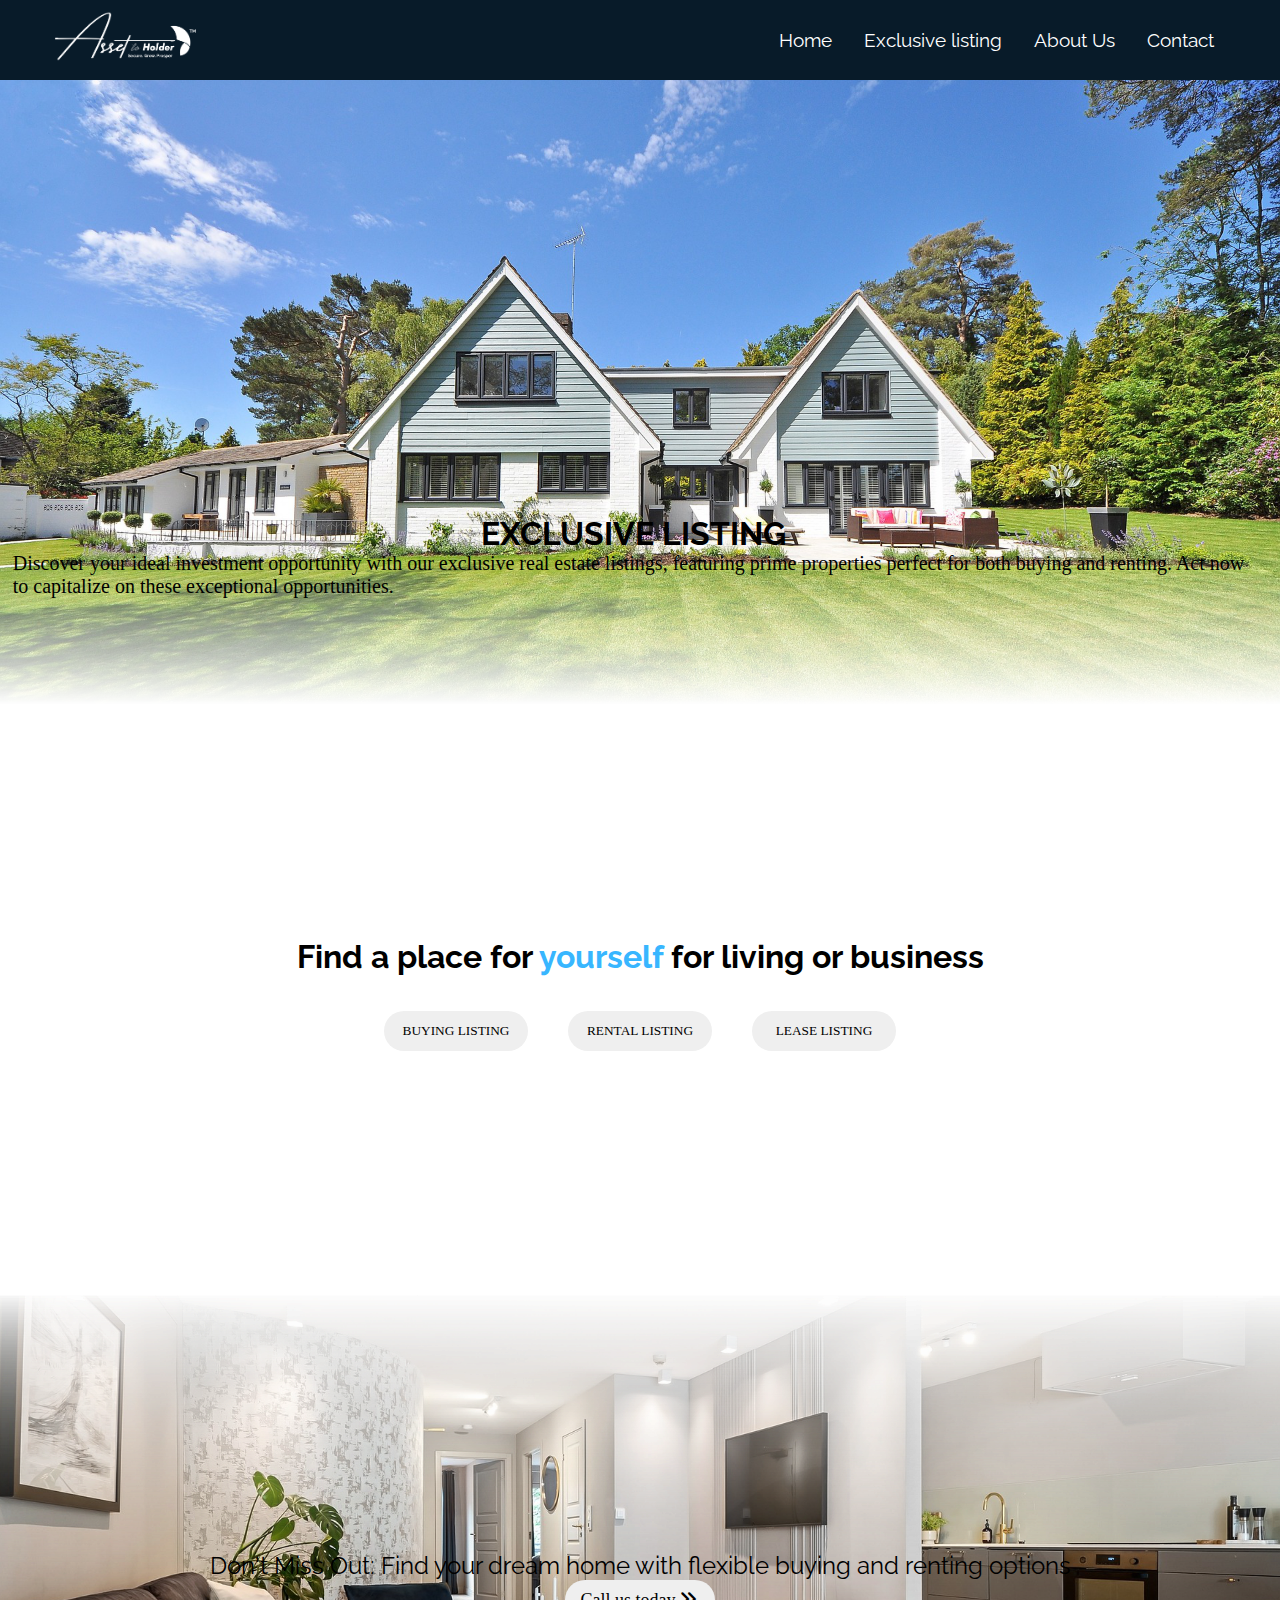
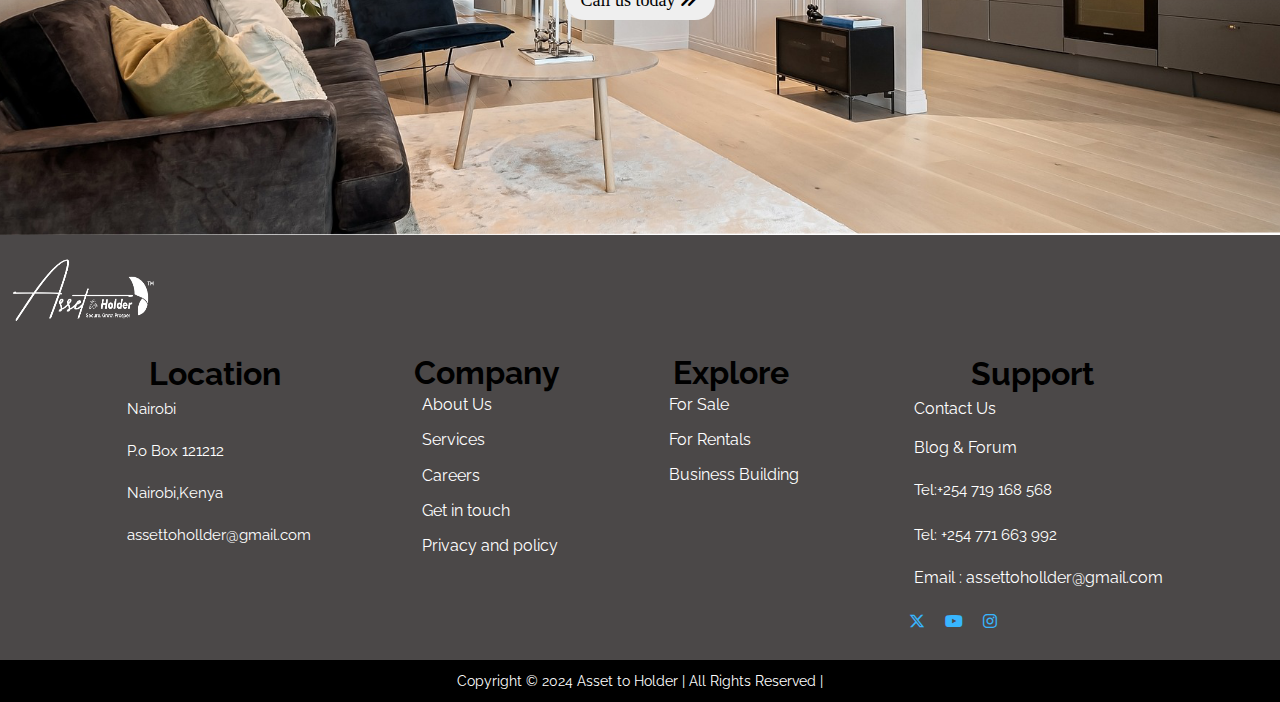
<file: index.html>
<!DOCTYPE html>
<html lang="en">
  <head>
    <meta charset="UTF-8" />
    <meta name="viewport" content="width=device-width, initial-scale=1.0" />
    <title>Asset to Holder</title>
    <link rel="stylesheet" href="styles/style.css">
<script src="https://code.jquery.com/jquery-3.6.0.min.js"></script>    <link href="https://fonts.googleapis.com/css2?family=Raleway:ital,wght@0,100..900;1,100..900&display=swap"rel="stylesheet"/>
    <link rel="stylesheet" href="https://cdnjs.cloudflare.com/ajax/libs/font-awesome/6.5.2/css/all.min.css" />  
  </head>
  <body>
    <section class="header-sec">
      <div class="header__container">
        <a href="index.html" id="header__logo"> <img class="img" src="images/Asset to Holder White.png" alt=""></a>
        <div class="header__toggle" id="mobile-menu">
          <span class="bar"></span>
          <span class="bar"></span>
          <span class="bar"></span>
        </div>
        <ul class="header__menu">
          <li class="header__item">
            <a href="index.html" class="header__links">Home</a>
          </li>
          <li class="header__item">
            <a href="#aside" class="header__links">Exclusive listing</a>
          </li>
          <li class="header__item">
            <a href="about.html" class="header__links">About Us</a>
          </li>
          <li class="header__item">
            <a href="contact.html" class="header__links">Contact</a>
          </li>
        </ul>
      </div>
    </section>
    <section class="intropic">
      <div class="nav-container">
        <div class="nav-area">
          <div class="nav-section">
            <div class="nav-subsection">
              <div class="nav-message">
                <h1>EXCLUSIVE LISTING</h1>
                <p>Discover your ideal investment opportunity with our exclusive real estate 
                  listings, featuring prime properties perfect for both buying and renting. 
                  Act now to capitalize on these exceptional opportunities.
                </p>
              </div>
            </div>
          </div>
        </div>
      </div>
    </section>
    <section class="aside" id="aside">
      <div class="article-container">
        <div class="article-section">
          <div class="artile-subsection">
            <div class="article-header">
              <div class="article-wrapper">
                <h1>Find a place for <span>yourself </span> for living or business</h1>
                <div class="wrapper-article">
                  <ul class="unorder">
                    <li><a href="sales.html"><button class="article-btn" >BUYING LISTING</button></a></li>
                    <li><a href="rental.html"><button class="article-btn" >RENTAL LISTING</button></a></li>
                    <li><a href="lease.html"><button class="article-btn" >LEASE LISTING</button></a></li>
                  </ul>
                </div>
              </div>
            </div>
          </div>
        </div>
      </div>
    </section>
    <section class="note">
      <div class="note-container">
        <div class="note-area">
          <div class="note">
            <div class="note-message">
              <p>Don't Miss Out: Find your dream home with flexible buying and renting options</p>
              <a href="contact.html"><button class="note-btn">Call us today <i class="fa-solid fa-angles-right"></i></button></a>
            </div>
          </div>
        </div>
      </div>
    </section>
    <section class="footer" id="#support">
      <div class="footer-container">
        <div class="footer-link">
          <div class="footer-logo">
            <a href="index.html" class="footer-image">
              <img src="images/Asset to Holder White.png" alt=""></a>
          </div>
          <div class="footer-link-wrapper">
            <div class="footer-link-items">
              <h1>Location</h1>
              <p>Nairobi</p>
              <p>P.o Box 121212</p>
              <p>Nairobi,Kenya</p>
              <p>assettohollder@gmail.com</p>
            </div>
            <div class="footer-link-items">
              <h1>Company</h1>
              
              <a href="about.html">About Us</a>
              <a href="about.html">Services</a>
              <a href="about.html">Careers</a>
              <a href="about.html">Get in touch</a>
              <a href="about.html">Privacy and policy</a>
            </div>
            <div class="footer-link-items">
              <h1>Explore</h1>
              <a href="sales.html">For Sale</a>
              <a href="rental.html">For Rentals</a>
              <a href="lease.html">Business Building</a>
            </div>
            <div class="footer-link-items" id="#support">
              <h1>Support</h1>
              <a href="contact.html">Contact Us</a>
              <a href="contact.html">Blog & Forum</a>
              <p>Tel:+254 719 168 568</p>
              <p>Tel: +254 771 663 992</p>
              <a href="contact.html">Email : assettohollder@gmail.com</a>
              <div class="footer-social">
                <div class="footer-icon--link"><a href="https://x.com/Assettoholder?t=utHbnbj32ZkLJdXOEfwzoQ&s=08"><i
                      class="fa-brands fa-x-twitter"></i></a></div>
                <div class="footer-icon--link"><a href=" https://www.youtube.com/channel/UC4Mt_vrP_OY6DAHt71VKzCA"><i
                      class="fa-brands fa-youtube"></i></a></div>
                <div class="footer-icon--link"><a href="https://www.instagram.com/assettoholder/"><i
                      class="fa-brands fa-instagram"></i></a></div>
              </div>
            </div>
          </div>
        </div>
      </div>
    </section>
    <div class="copyright">
      <div class="right">
        <p>Copyright © 2024 Asset to Holder | All Rights Reserved |</p>
      </div>
    </div>
  </body>
    <script>
      const menu = document.querySelector("#mobile-menu");
        const menu__links = document.querySelector(".header__menu");

        menu.addEventListener("click", function () {
          menu.classList.toggle("is-active");
          menu__links.classList.toggle("active");
        });

    </script>

</html>
</file>
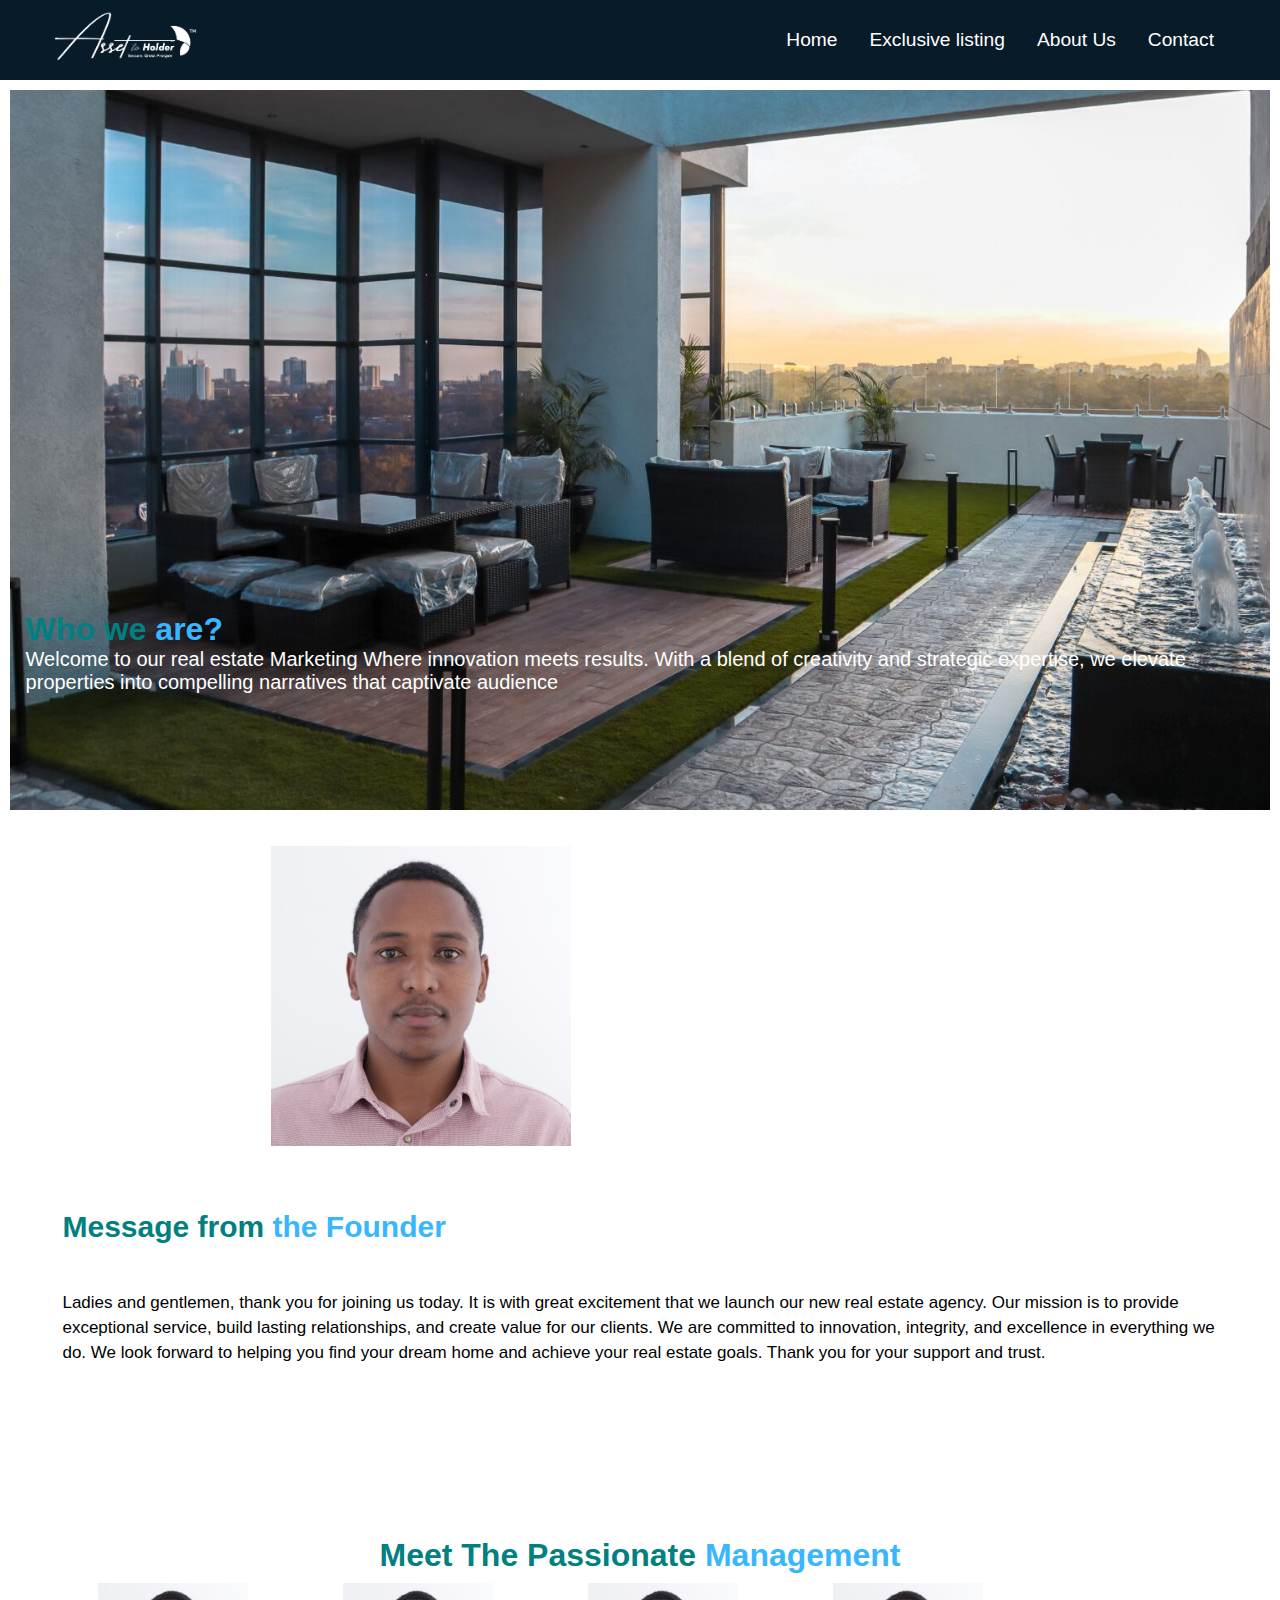
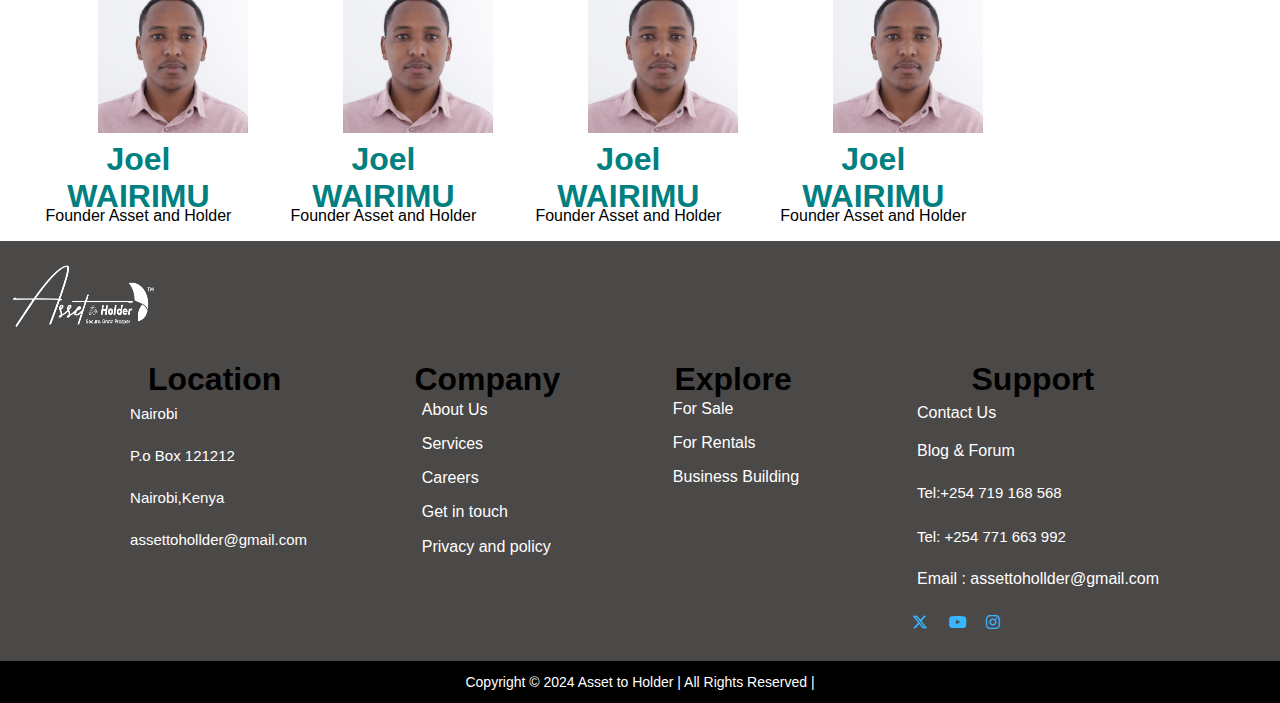
<file: about.html>
<!DOCTYPE html>
<html lang="en">
<head>
    <meta charset="UTF-8">
    <meta name="viewport" content="width=device-width, initial-scale=1.0">
    <title>Asset and Holder/About us</title>
    <link rel="stylesheet" href="styles/aboutstyle.css">
    <link rel="stylesheet" href="styles/style.css">
    <link rel="stylesheet" href="https://cdnjs.cloudflare.com/ajax/libs/font-awesome/6.5.2/css/all.min.css" />  

</head>
<body>
  <section class="header-sec">
    <div class="header__container">
      <a href="index.html" id="header__logo"> <img class="img" src="images/Asset to Holder White.png" alt=""></a>
      <div class="header__toggle" id="mobile-menu">
        <span class="bar"></span>
        <span class="bar"></span>
        <span class="bar"></span>
      </div>
      <ul class="header__menu">
        <li class="header__item">
          <a href="index.html" class="header__links">Home</a>
        </li>
        <li class="header__item">
          <a href="index.html" class="header__links">Exclusive listing</a>
        </li>
        <li class="header__item">
          <a href="about.html" class="header__links">About Us</a>
        </li>
        <li class="header__item">
          <a href="contact.html" class="header__links">Contact</a>
        </li>
      </ul>
    </div>
  </section>
  <section class="hero-section">
    <div class="about-container">
      <div class="about-area">
        <div class="about-message">
          <h1>Who we <span>are?</span></h1>
          <div class="about--section">
            <p>
              Welcome to our real estate Marketing Where innovation meets results.
              With a blend of creativity and strategic expertise, we elevate
              properties into compelling narratives that captivate audience
            </p>
          </div>
        </div>
      </div>
    </div>
  </section>
  <section class="executive">
    <div class="executive-container">
      <div class="executive--sec">
        <div class="founder-right-sec"><img src="images/pass1.jpg" alt=""></div>
          <div class="founder-left-sec">
            <div class="founder-message">
              <h1>Message from <span>the Founder</span></h1>
                <p>
                  Ladies and gentlemen, thank you for joining us today. It is with great excitement that 
                  we launch our new real estate agency. Our mission is to provide exceptional service, 
                  build lasting relationships, and create value for our clients. We are committed to 
                  innovation, integrity, and excellence in everything we do. We look forward to helping 
                  you find your dream home and achieve your real estate goals. Thank you for your support
                  and trust.
                </p>
            </div>
          </div>
        </div>
      </div>  
      <div class="exe-corner">
        <div class="exe-area">
          <div class="exe-header">
            <h1>Meet The Passionate <span>Management</span></h1>
            <div class="co-founder">
              <div class="exe-posts">
                <img src="images/pass1.jpg" alt="Founder">
                <h1>Joel WAIRIMU </h1>
                <p>Founder Asset and Holder</p>
              </div>
              <div class="exe-posts">
                <img src="images/pass1.jpg" alt="Founder">
                <h1>Joel WAIRIMU </h1>
                <p>Founder Asset and Holder</p>
              </div>
              <div class="exe-posts">
                <img src="images/pass1.jpg" alt="Founder">
                <h1>Joel WAIRIMU </h1>
                <p>Founder Asset and Holder</p>
              </div>
              <div class="exe-posts">
                <img src="images/pass1.jpg" alt="Founder">
                <h1>Joel WAIRIMU </h1>
                <p>Founder Asset and Holder</p>
              </div>
            </div>
          </div>
        </div>
      </div>
    </section>
    <section class="footer" id="#support">
      <div class="footer-container">
        <div class="footer-link">
          <div class="footer-logo">
            <a href="index.html" class="footer-image">
              <img src="images/Asset to Holder White.png" alt=""></a>
          </div>
          <div class="footer-link-wrapper">
            <div class="footer-link-items">
              <h1>Location</h1>
              <p>Nairobi</p>
              <p>P.o Box 121212</p>
              <p>Nairobi,Kenya</p>
              <p>assettohollder@gmail.com</p>
            </div>
            <div class="footer-link-items">
              <h1>Company</h1>
    
              <a href="about.html">About Us</a>
              <a href="about.html">Services</a>
              <a href="about.html">Careers</a>
              <a href="about.html">Get in touch</a>
              <a href="about.html">Privacy and policy</a>
            </div>
            <div class="footer-link-items">
              <h1>Explore</h1>
              <a href="sales.html">For Sale</a>
              <a href="rental.html">For Rentals</a>
              <a href="lease.html">Business Building</a>
            </div>
            <div class="footer-link-items" id="#support">
              <h1>Support</h1>
              <a href="contact.html">Contact Us</a>
              <a href="contact.html">Blog & Forum</a>
              <p>Tel:+254 719 168 568</p>
              <p>Tel: +254 771 663 992</p>
              <a href="contact.html">Email : assettohollder@gmail.com</a>
              <div class="footer-social">
                <div class="footer-icon--link"><a href="https://x.com/Assettoholder?t=utHbnbj32ZkLJdXOEfwzoQ&s=08"><i
                      class="fa-brands fa-x-twitter"></i></a></div>
                <div class="footer-icon--link"><a href=" https://www.youtube.com/channel/UC4Mt_vrP_OY6DAHt71VKzCA"><i
                      class="fa-brands fa-youtube"></i></a></div>
                <div class="footer-icon--link"><a href="https://www.instagram.com/assettoholder/"><i
                      class="fa-brands fa-instagram"></i></a></div>
              </div>
            </div>
          </div>
        </div>
      </div>
    </section>
    <div class="copyright">
      <div class="right">
        <p>Copyright © 2024 Asset to Holder | All Rights Reserved |</p>
      </div>
    </div>
</body>
<script>
  const menu = document.querySelector("#mobile-menu");
  const menu__links = document.querySelector(".header__menu");

  menu.addEventListener("click", function () {
    menu.classList.toggle("is-active");
    menu__links.classList.toggle("active");
  });

</script>
</html>
</file>
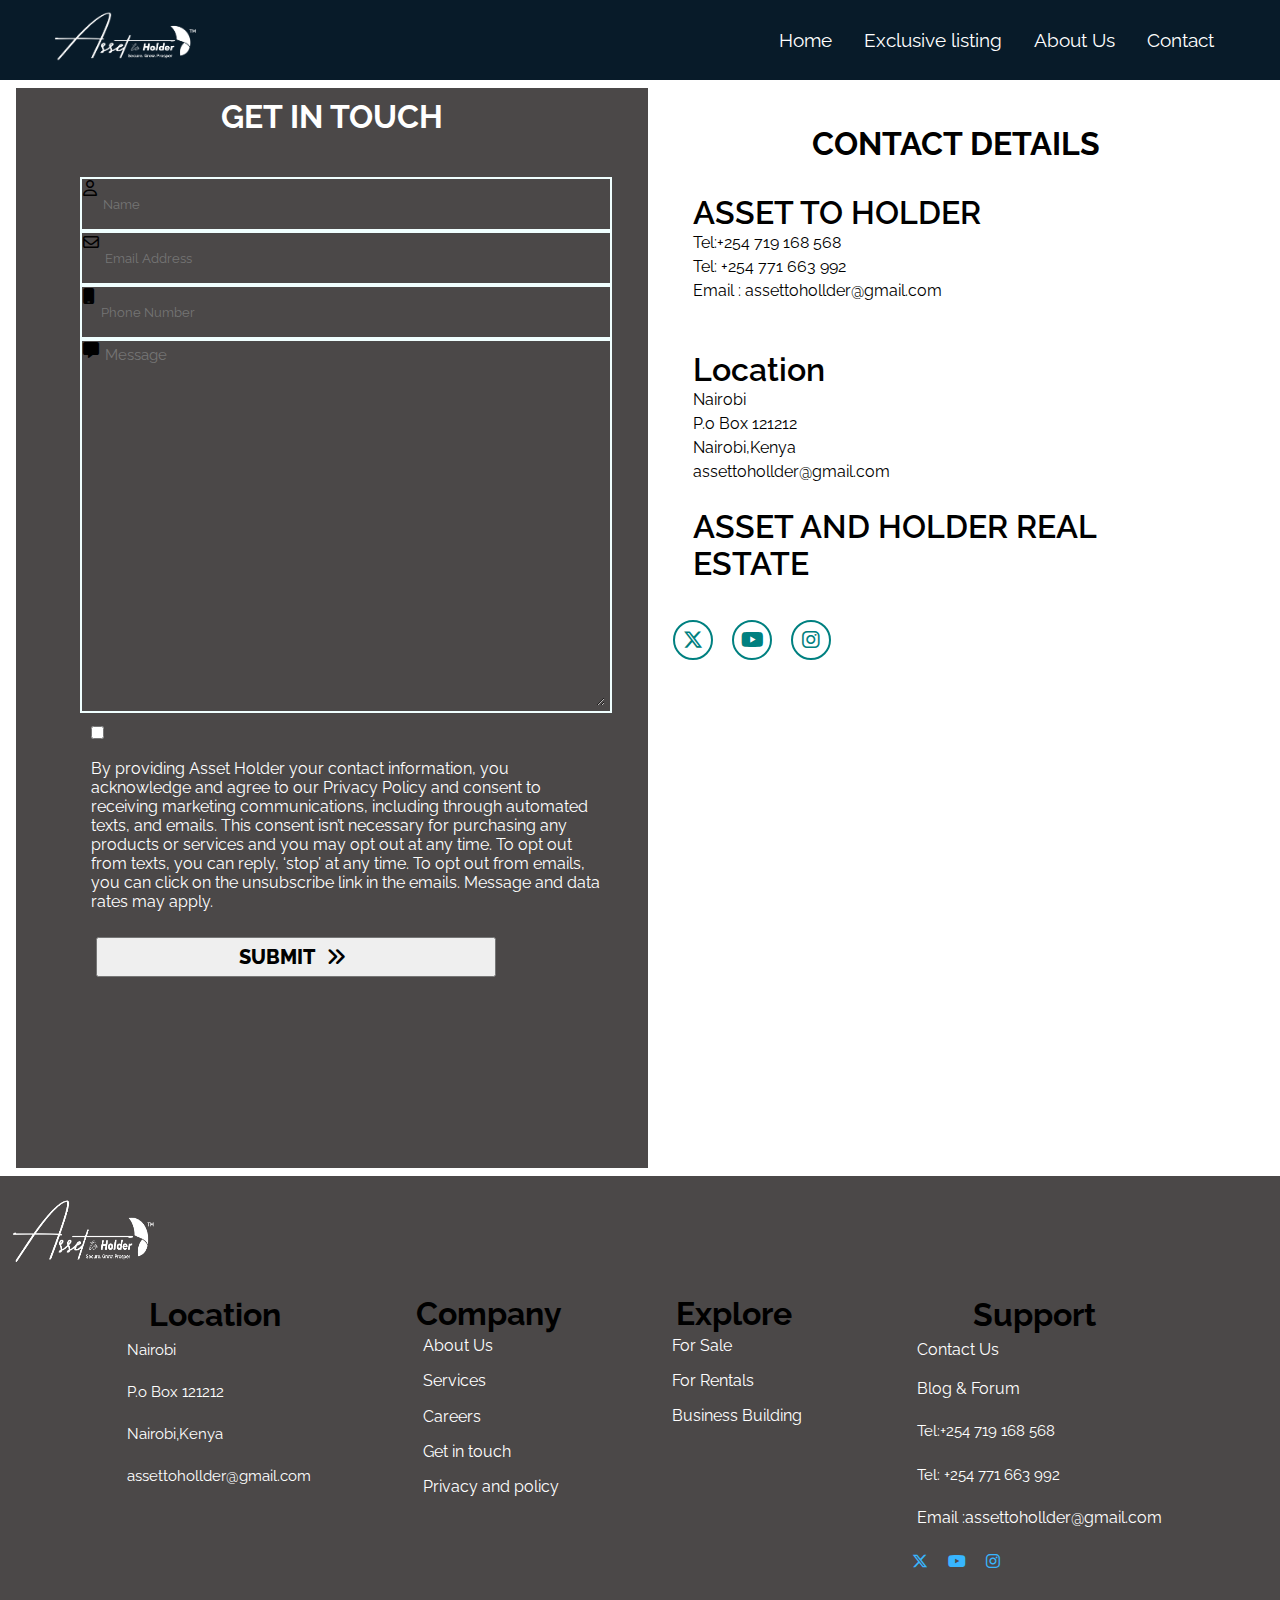
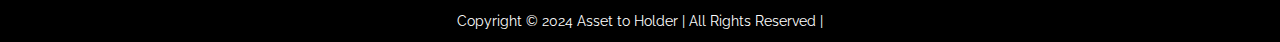
<file: contact.html>
<!DOCTYPE html>
<html lang="en">

<head>
    <meta charset="UTF-8">
    <meta name="viewport" content="width=device-width, initial-scale=1.0">
    <title>Asset and Holder/contact</title>
    <link rel="stylesheet" href="styles/contact.css">
    <link rel="stylesheet" href="styles/style.css">
    <link href="https://fonts.googleapis.com/css2?family=Raleway:ital,wght@0,100..900;1,100..900&display=swap"
        rel="stylesheet">
    <link rel="stylesheet" href="https://cdnjs.cloudflare.com/ajax/libs/font-awesome/6.5.2/css/all.min.css" />
</head>

<body>
    <section class="header-sec">
        <div class="header__container">
            <a href="index.html" id="header__logo"> <img class="img" src="images/Asset to Holder White.png" alt=""></a>
            <div class="header__toggle" id="mobile-menu">
                <span class="bar"></span>
                <span class="bar"></span>
                <span class="bar"></span>
            </div>
            <ul class="header__menu">
                <li class="header__item">
                    <a href="index.html" class="header__links">Home</a>
                </li>
                <li class="header__item">
                    <a href="index.html" class="header__links">Exclusive listing</a>
                </li>
                <li class="header__item">
                    <a href="about.html" class="header__links">About Us</a>
                </li>
                <li class="header__item">
                    <a href="contact.html" class="header__links">Contact</a>
                </li>
            </ul>
        </div>
    </section>
    <section>
        <div class="contact-container">
            <div class="contact-area">
                <div class="contact-section">
                    <div class="contact-right-sec">
                        <div class="wrapper-con-sec">
                            <h1>GET IN TOUCH</h1>
                            <div class="header-form">
                                <form target="_blank" action="https://formsubmit.co/ishakindones27@gmail.com"
                                    method="POST" class="form-details">
                                    <div class="input-box"><i class="fa-regular fa-user"></i><input required="true"
                                            placeholder="Name"></div>
                                    <div class="input-box"><i class="fa-regular fa-envelope"></i><input required="true"
                                            placeholder="Email Address" name="email"></div>
                                    <div class="input-box"><i class="fa-solid fa-mobile"></i><input required="true"
                                            placeholder="Phone Number"></div>
                                    <div class="input-box"><i class="fa-solid fa-message"></i><textarea name="Message"
                                            required="true" id="" placeholder="Message"></textarea></div>
                                    <div class="discloser">
                                        <input type="checkbox" required="true">
                                        <p>
                                            By providing Asset Holder your contact information, you acknowledge and
                                            agree to our Privacy Policy and consent to
                                            receiving marketing communications, including through automated texts, and
                                            emails. This consent isn’t necessary for purchasing any products or services
                                            and
                                            you may opt out at any time. To opt out from texts, you can reply, ‘stop’ at
                                            any time. To opt out from emails, you can click on the
                                            unsubscribe link in the emails. Message and data rates may apply.
                                        </p>
                                    </div>
                                    <button class="submit-btn">SUBMIT <i class="fa-solid fa-angles-right"></i></button>
                                </form>
                            </div>
                        </div>
                    </div>
                </div>
            </div>
            <div class="contact-left-sec">
                <div class="left-sec-header">
                    <h1>CONTACT DETAILS</h1>
                </div>
                <div class="left-sec-contact">
                    <h1>ASSET TO HOLDER</h1>
                    <p>Tel:+254 719 168 568</p>
                    <p>Tel: +254 771 663 992</p>
                    <p>Email : assettohollder@gmail.com</p>
                </div>
                <div class="location-holder">
                    <h1>Location</h1>
                    <p>Nairobi</p>
                    <p>P.o Box 121212</p>
                    <p>Nairobi,Kenya</p>
                    <p>assettohollder@gmail.com</p>
                </div>
                <div class="logo-holder">
                    <h1>ASSET AND HOLDER REAL ESTATE</h1>
                </div>
                <div class="contact-social">
                    <div class="contact-icon--link"><a href=""><i class=""></i></a></div>
                    <div class="contact-icon--link"><a href=""><i class=""></i></a></div>
                    <div class="contact-icon--link"><a href=""><i class=""></i></a></div>
                </div>
                <div class="social">
                    <a href="#social"><i class='fa-brands fa-x-twitter'></i></a>
                    <a href="#social"><i class='fa-brands fa-youtube'></i></a>
                    <a href="#social"><i class='fa-brands fa-instagram'></i></a>
                </div>
            </div>
        </div>
    </section>
    <section class="footer" id="#support">
        <div class="footer-container">
            <div class="footer-link">
                <div class="footer-logo">
                    <a href="index.html" class="footer-image">
                        <img src="images/Asset to Holder White.png" alt=""></a>
                </div>
                <div class="footer-link-wrapper">
                    <div class="footer-link-items">
                        <h1>Location</h1>
                        <p>Nairobi</p>
                        <p>P.o Box 121212</p>
                        <p>Nairobi,Kenya</p>
                        <p>assettohollder@gmail.com</p>
                    </div>
                    <div class="footer-link-items">
                        <h1>Company</h1>

                        <a href="about.html">About Us</a>
                        <a href="about.html">Services</a>
                        <a href="about.html">Careers</a>
                        <a href="about.html">Get in touch</a>
                        <a href="about.html">Privacy and policy</a>
                    </div>
                    <div class="footer-link-items">
                        <h1>Explore</h1>
                        <a href="sales.html">For Sale</a>
                        <a href="rental.html">For Rentals</a>
                        <a href="lease.html">Business Building</a>
                    </div>
                    <div class="footer-link-items" id="#support">
                        <h1>Support</h1>
                        <a href="contact.html">Contact Us</a>
                        <a href="contact.html">Blog & Forum</a>
                        <p>Tel:+254 719 168 568</p>
                        <p>Tel: +254 771 663 992</p>
                        <a href="contact.html">Email :assettohollder@gmail.com</a>
                        <div class="footer-social">
                            <div class="footer-icon--link"><a
                                    href="https://x.com/Assettoholder?t=utHbnbj32ZkLJdXOEfwzoQ&s=08"><i
                                        class="fa-brands fa-x-twitter"></i></a></div>
                            <div class="footer-icon--link"><a
                                    href=" https://www.youtube.com/channel/UC4Mt_vrP_OY6DAHt71VKzCA"><i
                                        class="fa-brands fa-youtube"></i></a></div>
                            <div class="footer-icon--link"><a href="https://www.instagram.com/assettoholder/"><i
                                        class="fa-brands fa-instagram"></i></a></div>
                        </div>
                    </div>
                </div>
            </div>
        </div>
    </section>
    <div class="copyright">
        <div class="right">
            <p>Copyright © 2024 Asset to Holder | All Rights Reserved |</p>
        </div>
    </div>
</body>
<script>
    const menu = document.querySelector("#mobile-menu");
    const menu__links = document.querySelector(".header__menu");

    menu.addEventListener("click", function () {
        menu.classList.toggle("is-active");
        menu__links.classList.toggle("active");
    });

</script>

</html>
</file>
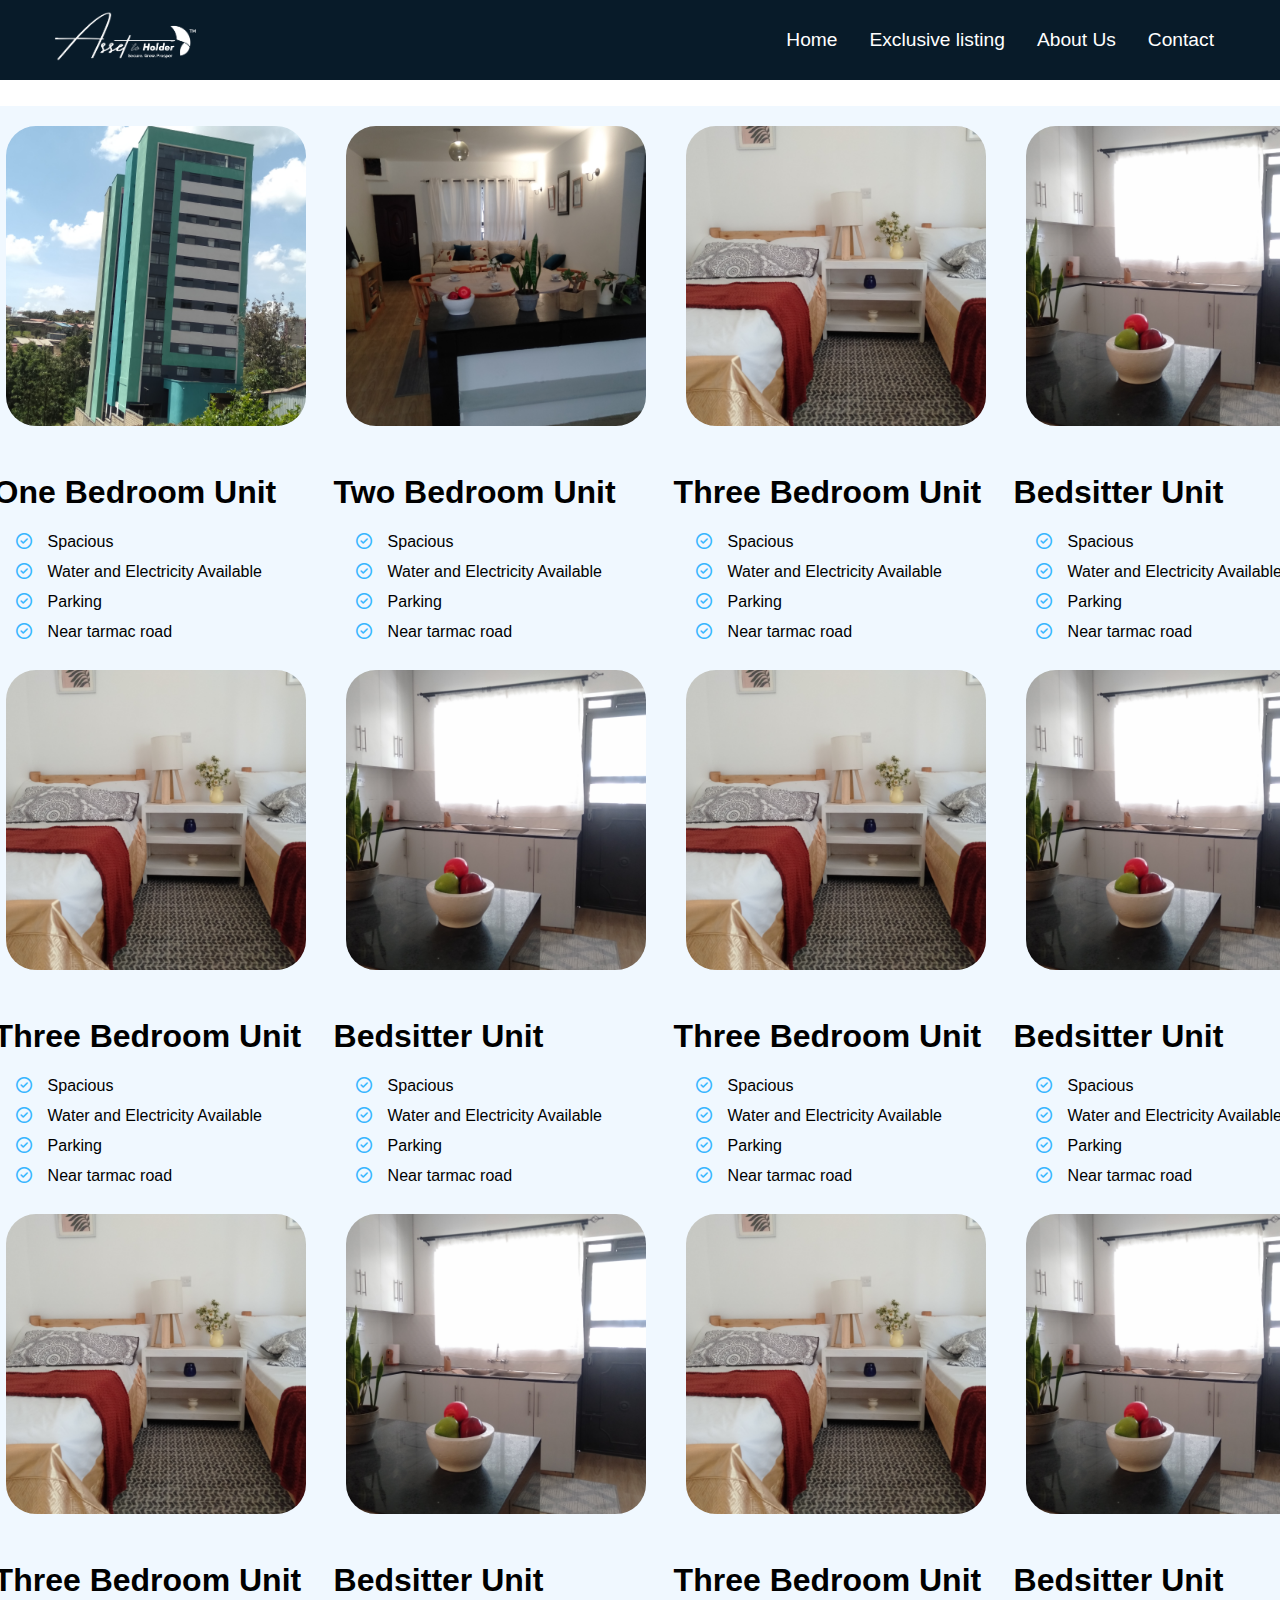
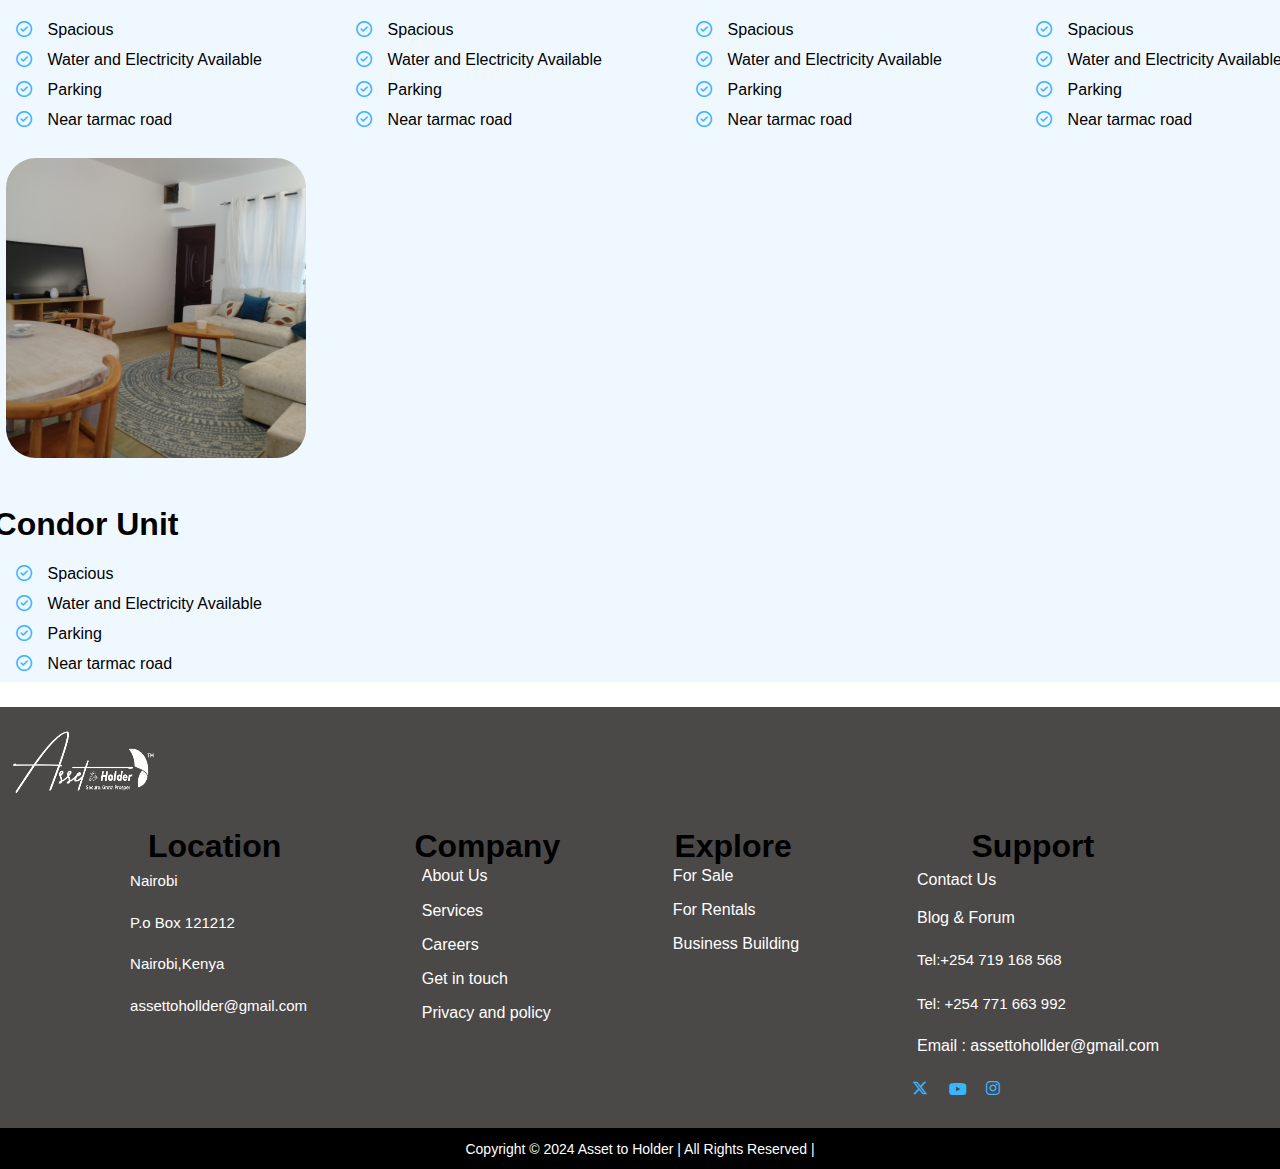
<file: lease.html>
<!DOCTYPE html>
<html lang="en">
<head>
    <meta charset="UTF-8">
    <meta name="viewport" content="width=device-width, initial-scale=1.0">
    <title>Asset and Holder Lease listing </title>
    <link rel="stylesheet" href="styles/style.css">
    <link rel="stylesheet" href="styles/marketing.css">
    <link rel="stylesheet" href="https://cdnjs.cloudflare.com/ajax/libs/font-awesome/6.5.2/css/all.min.css" />
</head>
<body>
    <section class="header-sec">
      <div class="header__container">
        <a href="index.html" id="header__logo"> <img class="img" src="images/Asset to Holder White.png" alt=""></a>
        <div class="header__toggle" id="mobile-menu">
          <span class="bar"></span>
          <span class="bar"></span>
          <span class="bar"></span>
        </div>
        <ul class="header__menu">
          <li class="header__item">
            <a href="index.html" class="header__links">Home</a>
          </li>
          <li class="header__item">
            <a href="index.html" class="header__links">Exclusive listing</a>
          </li>
          <li class="header__item">
            <a href="about.html" class="header__links">About Us</a>
          </li>
          <li class="header__item">
            <a href="contact.html" class="header__links">Contact</a>
          </li>
        </ul>
      </div>
    </section>
    <section class="listing-section">
      <div class="listing-container">
        <div class="listing-area">
          <div class="listing-section">
            <div class="listing-phase">
              <div class="listing-top-sec">
                <img src="images/residents1.jpg" alt="">
                <div class="description">
                  <h1>One Bedroom Unit</h1>
                  <p><i class="fa-regular fa-circle-check" style="color: #38b6ff;"></i>Spacious</p>
                  <p><i class="fa-regular fa-circle-check" style="color: #38b6ff;"></i>Water and Electricity
                    Available</p>
                  <p><i class="fa-regular fa-circle-check" style="color: #38b6ff;"></i>Parking </p>
                  <p><i class="fa-regular fa-circle-check" style="color: #38b6ff;"></i>Near tarmac road </p>
                </div>
              </div>
              <div class="listing-top-sec">
                <img src="images/Living-room1.jpg" alt="">
                <div class="description">
                  <h1>Two Bedroom Unit</h1>
                  <p><i class="fa-regular fa-circle-check" style="color: #38b6ff;"></i>Spacious</p>
                  <p><i class="fa-regular fa-circle-check" style="color: #38b6ff;"></i>Water and Electricity
                    Available</p>
                  <p><i class="fa-regular fa-circle-check" style="color: #38b6ff;"></i>Parking </p>
                  <p><i class="fa-regular fa-circle-check" style="color: #38b6ff;"></i>Near tarmac road </p>
                </div>
              </div>
              <div class="listing-top-sec">
                <img src="images/Bedroom3.jpg" alt="">
                <div class="description">
                  <h1>Three Bedroom Unit</h1>
                  <p><i class="fa-regular fa-circle-check" style="color: #38b6ff;"></i>Spacious</p>
                  <p><i class="fa-regular fa-circle-check" style="color: #38b6ff;"></i>Water and Electricity
                    Available</p>
                  <p><i class="fa-regular fa-circle-check" style="color: #38b6ff;"></i>Parking </p>
                  <p><i class="fa-regular fa-circle-check" style="color: #38b6ff;"></i>Near tarmac road </p>
                </div>
              </div>
              <div class="listing-top-sec">
                <img src="images/Kitchen-view1.jpg" alt="">
                <div class="description">
                  <h1>Bedsitter Unit</h1>
                  <p><i class="fa-regular fa-circle-check" style="color: #38b6ff;"></i>Spacious</p>
                  <p><i class="fa-regular fa-circle-check" style="color: #38b6ff;"></i>Water and Electricity
                    Available</p>
                  <p><i class="fa-regular fa-circle-check" style="color: #38b6ff;"></i>Parking </p>
                  <p><i class="fa-regular fa-circle-check" style="color: #38b6ff;"></i>Near tarmac road </p>
                </div>
              </div>
              <div class="listing-top-sec">
                <img src="images/Bedroom3.jpg" alt="">
                <div class="description">
                  <h1>Three Bedroom Unit</h1>
                  <p><i class="fa-regular fa-circle-check" style="color: #38b6ff;"></i>Spacious</p>
                  <p><i class="fa-regular fa-circle-check" style="color: #38b6ff;"></i>Water and Electricity
                    Available</p>
                  <p><i class="fa-regular fa-circle-check" style="color: #38b6ff;"></i>Parking </p>
                  <p><i class="fa-regular fa-circle-check" style="color: #38b6ff;"></i>Near tarmac road </p>
                </div>
              </div>
              <div class="listing-top-sec">
                <img src="images/Kitchen-view1.jpg" alt="">
                <div class="description">
                  <h1>Bedsitter Unit</h1>
                  <p><i class="fa-regular fa-circle-check" style="color: #38b6ff;"></i>Spacious</p>
                  <p><i class="fa-regular fa-circle-check" style="color: #38b6ff;"></i>Water and Electricity
                    Available</p>
                  <p><i class="fa-regular fa-circle-check" style="color: #38b6ff;"></i>Parking </p>
                  <p><i class="fa-regular fa-circle-check" style="color: #38b6ff;"></i>Near tarmac road </p>
                </div>
              </div>
              <div class="listing-top-sec">
                <img src="images/Bedroom3.jpg" alt="">
                <div class="description">
                  <h1>Three Bedroom Unit</h1>
                  <p><i class="fa-regular fa-circle-check" style="color: #38b6ff;"></i>Spacious</p>
                  <p><i class="fa-regular fa-circle-check" style="color: #38b6ff;"></i>Water and Electricity
                    Available</p>
                  <p><i class="fa-regular fa-circle-check" style="color: #38b6ff;"></i>Parking </p>
                  <p><i class="fa-regular fa-circle-check" style="color: #38b6ff;"></i>Near tarmac road </p>
                </div>
              </div>
              <div class="listing-top-sec">
                <img src="images/Kitchen-view1.jpg" alt="">
                <div class="description">
                  <h1>Bedsitter Unit</h1>
                  <p><i class="fa-regular fa-circle-check" style="color: #38b6ff;"></i>Spacious</p>
                  <p><i class="fa-regular fa-circle-check" style="color: #38b6ff;"></i>Water and Electricity
                    Available</p>
                  <p><i class="fa-regular fa-circle-check" style="color: #38b6ff;"></i>Parking </p>
                  <p><i class="fa-regular fa-circle-check" style="color: #38b6ff;"></i>Near tarmac road </p>
                </div>
              </div>
              <div class="listing-top-sec">
                <img src="images/Bedroom3.jpg" alt="">
                <div class="description">
                  <h1>Three Bedroom Unit</h1>
                  <p><i class="fa-regular fa-circle-check" style="color: #38b6ff;"></i>Spacious</p>
                  <p><i class="fa-regular fa-circle-check" style="color: #38b6ff;"></i>Water and Electricity
                    Available</p>
                  <p><i class="fa-regular fa-circle-check" style="color: #38b6ff;"></i>Parking </p>
                  <p><i class="fa-regular fa-circle-check" style="color: #38b6ff;"></i>Near tarmac road </p>
                </div>
              </div>
              <div class="listing-top-sec">
                <img src="images/Kitchen-view1.jpg" alt="">
                <div class="description">
                  <h1>Bedsitter Unit</h1>
                  <p><i class="fa-regular fa-circle-check" style="color: #38b6ff;"></i>Spacious</p>
                  <p><i class="fa-regular fa-circle-check" style="color: #38b6ff;"></i>Water and Electricity
                    Available</p>
                  <p><i class="fa-regular fa-circle-check" style="color: #38b6ff;"></i>Parking </p>
                  <p><i class="fa-regular fa-circle-check" style="color: #38b6ff;"></i>Near tarmac road </p>
                </div>
              </div>
              <div class="listing-top-sec">
                <img src="images/Bedroom3.jpg" alt="">
                <div class="description">
                  <h1>Three Bedroom Unit</h1>
                  <p><i class="fa-regular fa-circle-check" style="color: #38b6ff;"></i>Spacious</p>
                  <p><i class="fa-regular fa-circle-check" style="color: #38b6ff;"></i>Water and Electricity
                    Available</p>
                  <p><i class="fa-regular fa-circle-check" style="color: #38b6ff;"></i>Parking </p>
                  <p><i class="fa-regular fa-circle-check" style="color: #38b6ff;"></i>Near tarmac road </p>
                </div>
              </div>
              <div class="listing-top-sec">
                <img src="images/Kitchen-view1.jpg" alt="">
                <div class="description">
                  <h1>Bedsitter Unit</h1>
                  <p><i class="fa-regular fa-circle-check" style="color: #38b6ff;"></i>Spacious</p>
                  <p><i class="fa-regular fa-circle-check" style="color: #38b6ff;"></i>Water and Electricity
                    Available</p>
                  <p><i class="fa-regular fa-circle-check" style="color: #38b6ff;"></i>Parking </p>
                  <p><i class="fa-regular fa-circle-check" style="color: #38b6ff;"></i>Near tarmac road </p>
                </div>
              </div>
              <div class="listing-top-sec">
                <img src="images/Living-room5.jpg" alt="">
                <div class="description">
                  <h1>Condor Unit</h1>
                  <p><i class="fa-regular fa-circle-check" style="color: #38b6ff;"></i>Spacious</p>
                  <p><i class="fa-regular fa-circle-check" style="color: #38b6ff;"></i>Water and Electricity
                    Available</p>
                  <p><i class="fa-regular fa-circle-check" style="color: #38b6ff;"></i>Parking </p>
                  <p><i class="fa-regular fa-circle-check" style="color: #38b6ff;"></i>Near tarmac road </p>
                </div>
              </div>
            </div>
          </div>
        </div>
      </div>
    </section>
    <section class="footer" id="#support">
        <div class="footer-container">
            <div class="footer-link">
                <div class="footer-logo">
                    <a href="index.html" class="footer-image">
                        <img src="images/Asset to Holder White.png" alt=""></a>
                </div>
                <div class="footer-link-wrapper">
                    <div class="footer-link-items">
                        <h1>Location</h1>
                        <p>Nairobi</p>
                        <p>P.o Box 121212</p>
                        <p>Nairobi,Kenya</p>
                        <p>assettohollder@gmail.com</p>
                    </div>
                    <div class="footer-link-items">
                        <h1>Company</h1>
    
                        <a href="about.html">About Us</a>
                        <a href="about.html">Services</a>
                        <a href="about.html">Careers</a>
                        <a href="about.html">Get in touch</a>
                        <a href="about.html">Privacy and policy</a>
                    </div>
                    <div class="footer-link-items">
                        <h1>Explore</h1>
                        <a href="sales.html">For Sale</a>
                        <a href="rental.html">For Rentals</a>
                        <a href="lease.html">Business Building</a>
                    </div>
                    <div class="footer-link-items" id="#support">
                        <h1>Support</h1>
                        <a href="contact.html">Contact Us</a>
                        <a href="contact.html">Blog & Forum</a>
                        <p>Tel:+254 719 168 568</p>
                        <p>Tel: +254 771 663 992</p>
                        <a href="contact.html">Email : assettohollder@gmail.com</a>
                        <div class="footer-social">
                            <div class="footer-icon--link"><a href="https://x.com/Assettoholder?t=utHbnbj32ZkLJdXOEfwzoQ&s=08"><i class="fa-brands fa-x-twitter"></i></a></div>
                            <div class="footer-icon--link"><a href=" https://www.youtube.com/channel/UC4Mt_vrP_OY6DAHt71VKzCA"><i class="fa-brands fa-youtube"></i></a></div>
                            <div class="footer-icon--link"><a href="https://www.instagram.com/assettoholder/"><i class="fa-brands fa-instagram"></i></a></div>
                        </div>
                    </div>
                </div>
            </div>
        </div>
    </section>
    <div class="copyright">
        <div class="right">
            <p>Copyright © 2024 Asset to Holder | All Rights Reserved |</p>
        </div>
    </div>
</body>
<script>
  const menu = document.querySelector("#mobile-menu");
  const menu__links = document.querySelector(".header__menu");

  menu.addEventListener("click", function () {
    menu.classList.toggle("is-active");
    menu__links.classList.toggle("active");
  });

</script>
</html>
</file>
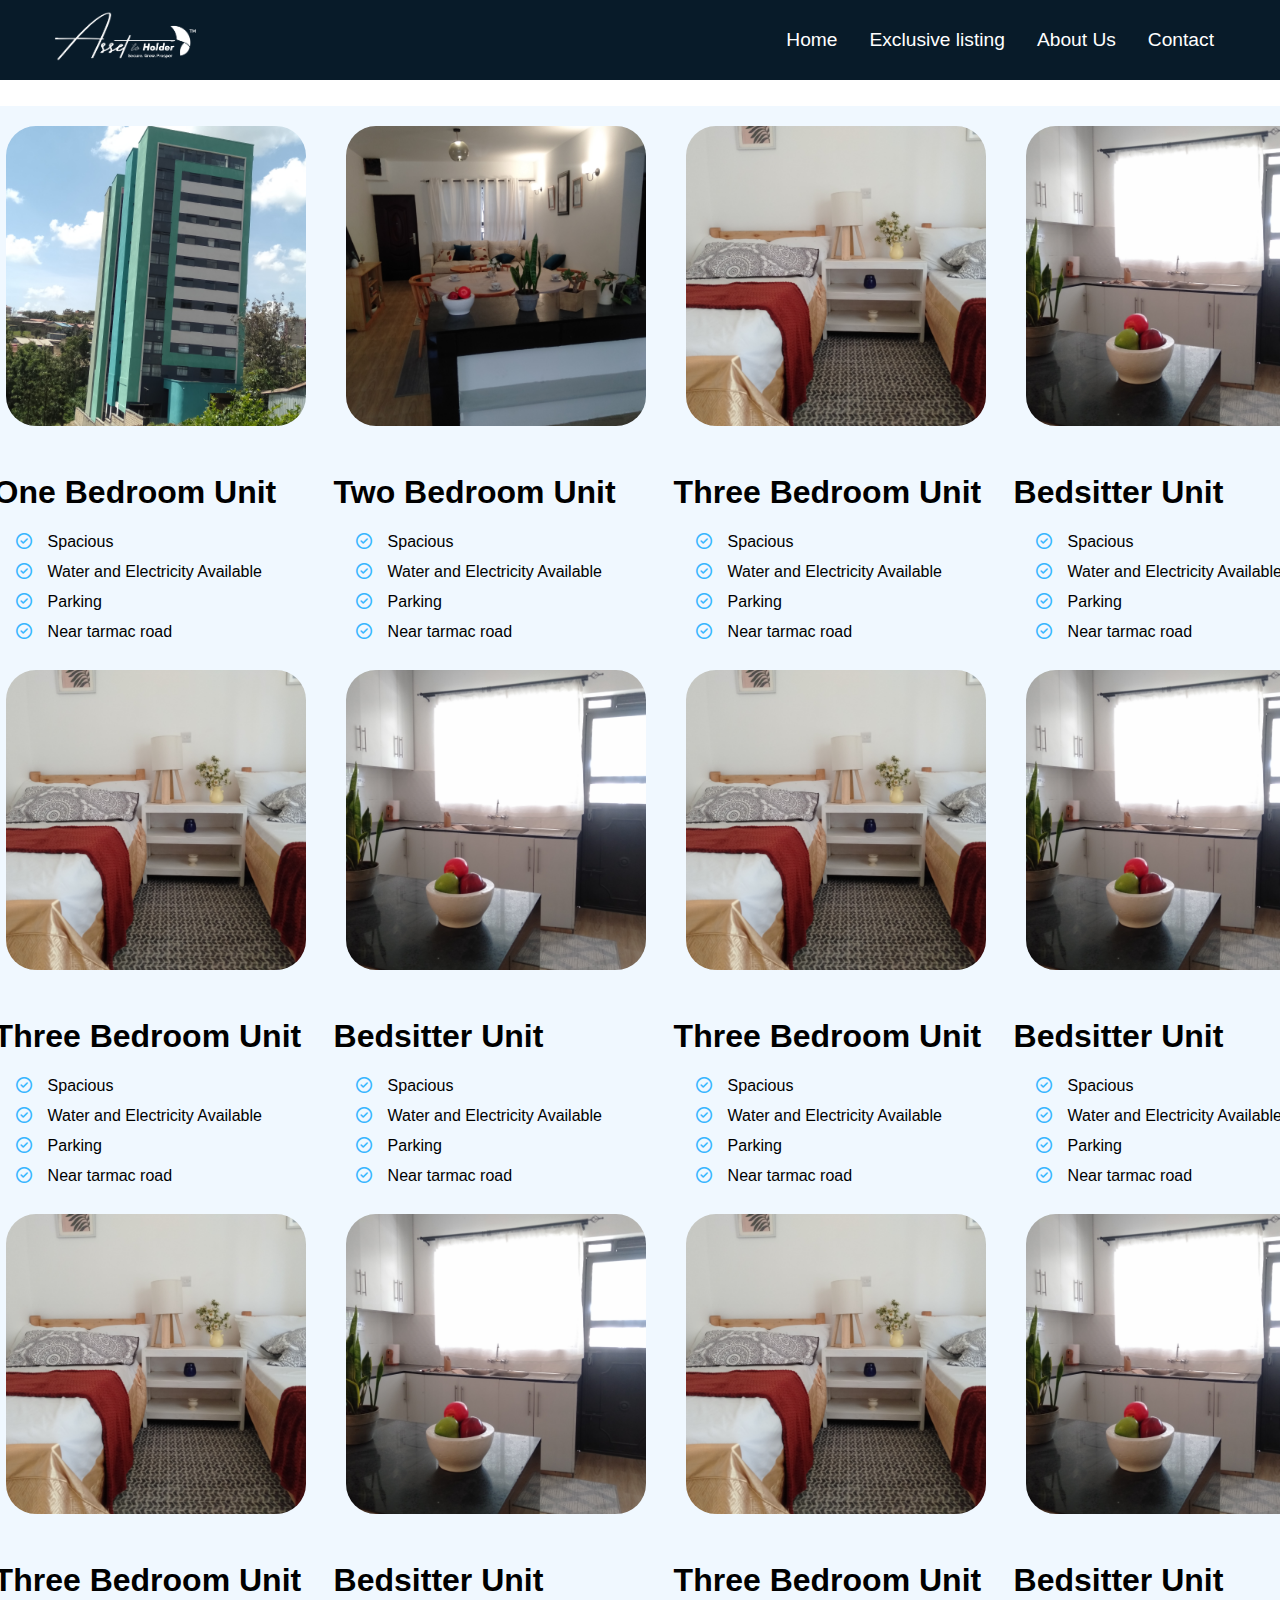
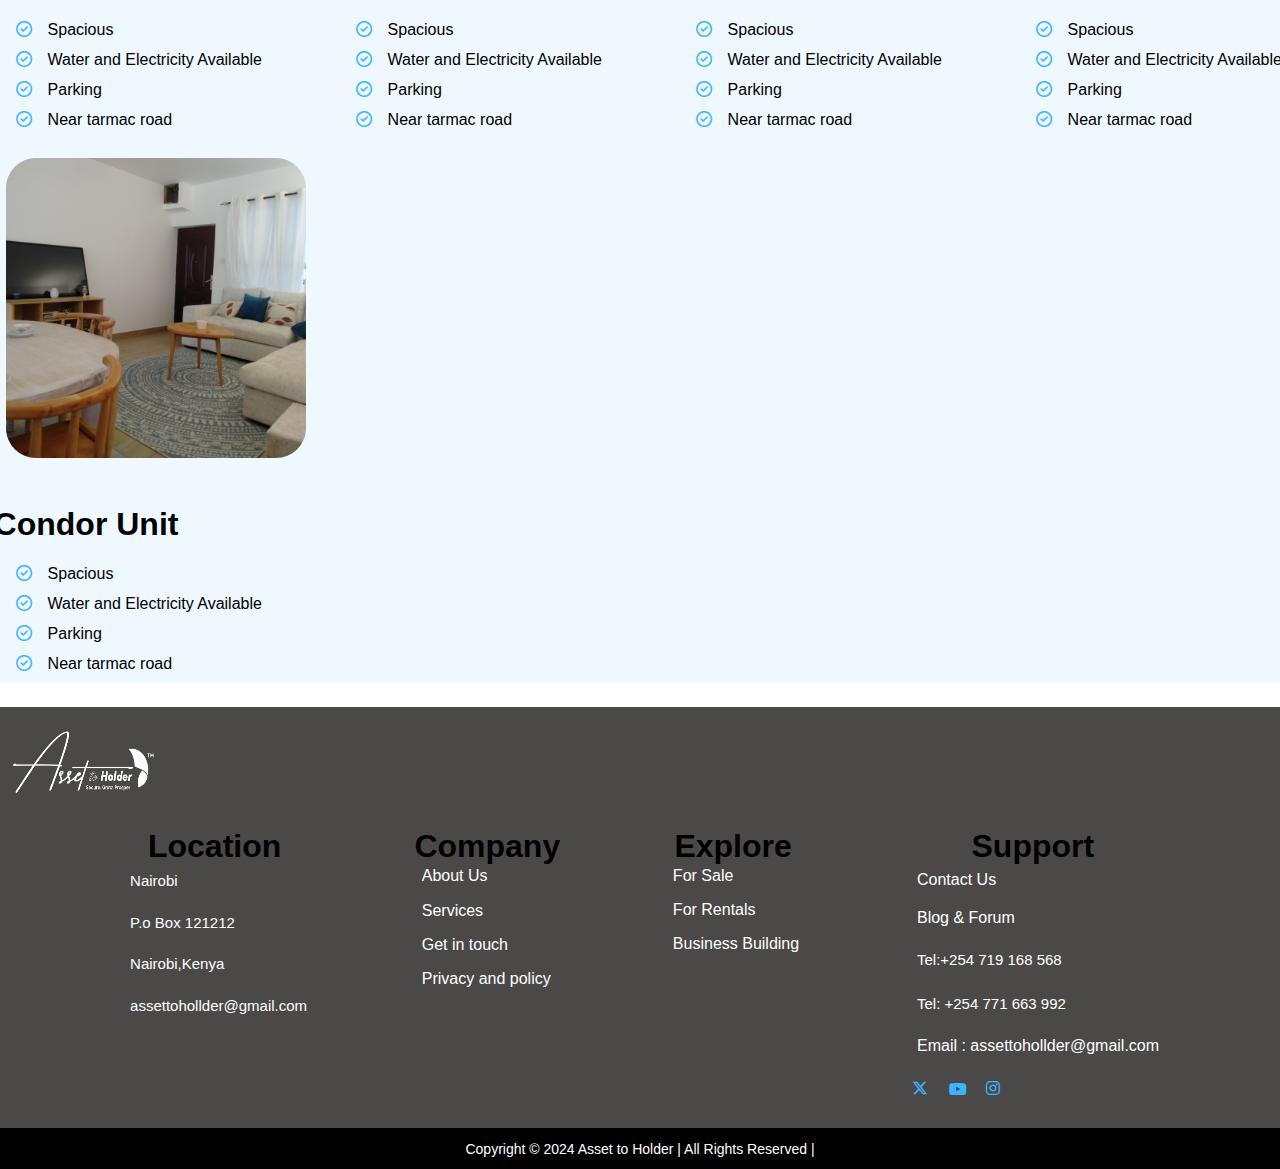
<file: rental.html>
<!DOCTYPE html>
<html lang="en">
<head>
		<meta charset="UTF-8">
		<meta name="viewport" content="width=device-width, initial-scale=1.0">
		<title>Asset and Holder/rental listing</title>
		<link rel="stylesheet" href="styles/style.css">
		<link rel="stylesheet" href="styles/marketing.css">
		<script src="https://code.jquery.com/jquery-3.6.0.min.js"></script>
		<link rel="stylesheet" href="https://cdnjs.cloudflare.com/ajax/libs/font-awesome/6.5.2/css/all.min.css" />
</head>
<body>
		<section class="header-sec">
			<div class="header__container">
				<a href="index.html" id="header__logo"> <img class="img" src="images/Asset to Holder White.png" alt=""></a>
				<div class="header__toggle" id="mobile-menu">
					<span class="bar"></span>
					<span class="bar"></span>
					<span class="bar"></span>
				</div>
				<ul class="header__menu">
					<li class="header__item">
						<a href="index.html" class="header__links">Home</a>
					</li>
					<li class="header__item">
						<a href="index.html" class="header__links">Exclusive listing</a>
					</li>
					<li class="header__item">
						<a href="about.html" class="header__links">About Us</a>
					</li>
					<li class="header__item">
						<a href="contact.html" class="header__links">Contact</a>
					</li>
				</ul>
			</div>
		</section>
		<section class="listing-section">
			<div class="listing-container">
				<div class="listing-area">
					<div class="listing-section">
						<div class="listing-phase">
							<div class="listing-top-sec">
								<img src="images/residents1.jpg" alt="">
								<div class="description">
									<h1>One Bedroom Unit</h1>
									<p><i class="fa-regular fa-circle-check" style="color: #38b6ff;"></i>Spacious</p>
									<p><i class="fa-regular fa-circle-check" style="color: #38b6ff;"></i>Water and Electricity
										Available</p>
									<p><i class="fa-regular fa-circle-check" style="color: #38b6ff;"></i>Parking </p>
									<p><i class="fa-regular fa-circle-check" style="color: #38b6ff;"></i>Near tarmac road </p>
								</div>
							</div>
							<div class="listing-top-sec">
								<img src="images/Living-room1.jpg" alt="">
								<div class="description">
									<h1>Two Bedroom Unit</h1>
									<p><i class="fa-regular fa-circle-check" style="color: #38b6ff;"></i>Spacious</p>
									<p><i class="fa-regular fa-circle-check" style="color: #38b6ff;"></i>Water and Electricity
										Available</p>
									<p><i class="fa-regular fa-circle-check" style="color: #38b6ff;"></i>Parking </p>
									<p><i class="fa-regular fa-circle-check" style="color: #38b6ff;"></i>Near tarmac road </p>
								</div>
							</div>
							<div class="listing-top-sec">
								<img src="images/Bedroom3.jpg" alt="">
								<div class="description">
									<h1>Three Bedroom Unit</h1>
									<p><i class="fa-regular fa-circle-check" style="color: #38b6ff;"></i>Spacious</p>
									<p><i class="fa-regular fa-circle-check" style="color: #38b6ff;"></i>Water and Electricity
										Available</p>
									<p><i class="fa-regular fa-circle-check" style="color: #38b6ff;"></i>Parking </p>
									<p><i class="fa-regular fa-circle-check" style="color: #38b6ff;"></i>Near tarmac road </p>
								</div>
							</div>
							<div class="listing-top-sec">
								<img src="images/Kitchen-view1.jpg" alt="">
								<div class="description">
									<h1>Bedsitter Unit</h1>
									<p><i class="fa-regular fa-circle-check" style="color: #38b6ff;"></i>Spacious</p>
									<p><i class="fa-regular fa-circle-check" style="color: #38b6ff;"></i>Water and Electricity
										Available</p>
									<p><i class="fa-regular fa-circle-check" style="color: #38b6ff;"></i>Parking </p>
									<p><i class="fa-regular fa-circle-check" style="color: #38b6ff;"></i>Near tarmac road </p>
								</div>
							</div>
							<div class="listing-top-sec">
								<img src="images/Bedroom3.jpg" alt="">
								<div class="description">
									<h1>Three Bedroom Unit</h1>
									<p><i class="fa-regular fa-circle-check" style="color: #38b6ff;"></i>Spacious</p>
									<p><i class="fa-regular fa-circle-check" style="color: #38b6ff;"></i>Water and Electricity
										Available</p>
									<p><i class="fa-regular fa-circle-check" style="color: #38b6ff;"></i>Parking </p>
									<p><i class="fa-regular fa-circle-check" style="color: #38b6ff;"></i>Near tarmac road </p>
								</div>
							</div>
							<div class="listing-top-sec">
								<img src="images/Kitchen-view1.jpg" alt="">
								<div class="description">
									<h1>Bedsitter Unit</h1>
									<p><i class="fa-regular fa-circle-check" style="color: #38b6ff;"></i>Spacious</p>
									<p><i class="fa-regular fa-circle-check" style="color: #38b6ff;"></i>Water and Electricity
										Available</p>
									<p><i class="fa-regular fa-circle-check" style="color: #38b6ff;"></i>Parking </p>
									<p><i class="fa-regular fa-circle-check" style="color: #38b6ff;"></i>Near tarmac road </p>
								</div>
							</div>
							<div class="listing-top-sec">
								<img src="images/Bedroom3.jpg" alt="">
								<div class="description">
									<h1>Three Bedroom Unit</h1>
									<p><i class="fa-regular fa-circle-check" style="color: #38b6ff;"></i>Spacious</p>
									<p><i class="fa-regular fa-circle-check" style="color: #38b6ff;"></i>Water and Electricity
										Available</p>
									<p><i class="fa-regular fa-circle-check" style="color: #38b6ff;"></i>Parking </p>
									<p><i class="fa-regular fa-circle-check" style="color: #38b6ff;"></i>Near tarmac road </p>
								</div>
							</div>
							<div class="listing-top-sec">
								<img src="images/Kitchen-view1.jpg" alt="">
								<div class="description">
									<h1>Bedsitter Unit</h1>
									<p><i class="fa-regular fa-circle-check" style="color: #38b6ff;"></i>Spacious</p>
									<p><i class="fa-regular fa-circle-check" style="color: #38b6ff;"></i>Water and Electricity
										Available</p>
									<p><i class="fa-regular fa-circle-check" style="color: #38b6ff;"></i>Parking </p>
									<p><i class="fa-regular fa-circle-check" style="color: #38b6ff;"></i>Near tarmac road </p>
								</div>
							</div>
							<div class="listing-top-sec">
								<img src="images/Bedroom3.jpg" alt="">
								<div class="description">
									<h1>Three Bedroom Unit</h1>
									<p><i class="fa-regular fa-circle-check" style="color: #38b6ff;"></i>Spacious</p>
									<p><i class="fa-regular fa-circle-check" style="color: #38b6ff;"></i>Water and Electricity
										Available</p>
									<p><i class="fa-regular fa-circle-check" style="color: #38b6ff;"></i>Parking </p>
									<p><i class="fa-regular fa-circle-check" style="color: #38b6ff;"></i>Near tarmac road </p>
								</div>
							</div>
							<div class="listing-top-sec">
								<img src="images/Kitchen-view1.jpg" alt="">
								<div class="description">
									<h1>Bedsitter Unit</h1>
									<p><i class="fa-regular fa-circle-check" style="color: #38b6ff;"></i>Spacious</p>
									<p><i class="fa-regular fa-circle-check" style="color: #38b6ff;"></i>Water and Electricity
										Available</p>
									<p><i class="fa-regular fa-circle-check" style="color: #38b6ff;"></i>Parking </p>
									<p><i class="fa-regular fa-circle-check" style="color: #38b6ff;"></i>Near tarmac road </p>
								</div>
							</div>
							<div class="listing-top-sec">
								<img src="images/Bedroom3.jpg" alt="">
								<div class="description">
									<h1>Three Bedroom Unit</h1>
									<p><i class="fa-regular fa-circle-check" style="color: #38b6ff;"></i>Spacious</p>
									<p><i class="fa-regular fa-circle-check" style="color: #38b6ff;"></i>Water and Electricity
										Available</p>
									<p><i class="fa-regular fa-circle-check" style="color: #38b6ff;"></i>Parking </p>
									<p><i class="fa-regular fa-circle-check" style="color: #38b6ff;"></i>Near tarmac road </p>
								</div>
							</div>
							<div class="listing-top-sec">
								<img src="images/Kitchen-view1.jpg" alt="">
								<div class="description">
									<h1>Bedsitter Unit</h1>
									<p><i class="fa-regular fa-circle-check" style="color: #38b6ff;"></i>Spacious</p>
									<p><i class="fa-regular fa-circle-check" style="color: #38b6ff;"></i>Water and Electricity
										Available</p>
									<p><i class="fa-regular fa-circle-check" style="color: #38b6ff;"></i>Parking </p>
									<p><i class="fa-regular fa-circle-check" style="color: #38b6ff;"></i>Near tarmac road </p>
								</div>
							</div>
							<div class="listing-top-sec">
								<img src="images/Living-room5.jpg" alt="">
								<div class="description">
									<h1>Condor Unit</h1>
									<p><i class="fa-regular fa-circle-check" style="color: #38b6ff;"></i>Spacious</p>
									<p><i class="fa-regular fa-circle-check" style="color: #38b6ff;"></i>Water and Electricity
										Available</p>
									<p><i class="fa-regular fa-circle-check" style="color: #38b6ff;"></i>Parking </p>
									<p><i class="fa-regular fa-circle-check" style="color: #38b6ff;"></i>Near tarmac road </p>
								</div>
							</div>
						</div>
					</div>
				</div>
			</div>
		</section>
		<section class="footer" id="#support">
				<div class="footer-container">
						<div class="footer-link">
								<div class="footer-logo">
										<a href="index.html" class="footer-image">
												<img src="images/Asset to Holder White.png" alt=""></a>
								</div>
								<div class="footer-link-wrapper">
										<div class="footer-link-items">
												<h1>Location</h1>
												<p>Nairobi</p>
												<p>P.o Box 121212</p>
												<p>Nairobi,Kenya</p>
												<p>assettohollder@gmail.com</p>
										</div>
										<div class="footer-link-items">
												<h1>Company</h1>
		
												<a href="about.html">About Us</a>
												<a href="about.html">Services</a>
												<a href="contact.html">Get in touch</a>
												<a href="about.html">Privacy and policy</a>
										</div>
										<div class="footer-link-items">
												<h1>Explore</h1>
												<a href="sales.html">For Sale</a>
												<a href="rental.html">For Rentals</a>
												<a href="lease.html">Business Building</a>
										</div>
										<div class="footer-link-items" id="#support">
												<h1>Support</h1>
												<a href="contact.html">Contact Us</a>
												<a href="contact.html">Blog & Forum</a>
												<p>Tel:+254 719 168 568</p>
												<p>Tel: +254 771 663 992</p>
												<a href="contact.html">Email : assettohollder@gmail.com</a>
												<div class="footer-social">
													<div class="footer-icon--link"><a href="https://x.com/Assettoholder?t=utHbnbj32ZkLJdXOEfwzoQ&s=08"><i
																class="fa-brands fa-x-twitter"></i></a></div>
													<div class="footer-icon--link"><a href=" https://www.youtube.com/channel/UC4Mt_vrP_OY6DAHt71VKzCA"><i
																class="fa-brands fa-youtube"></i></a></div>
													<div class="footer-icon--link"><a href="https://www.instagram.com/assettoholder/"><i
																class="fa-brands fa-instagram"></i></a></div>
												</div>
										</div>
								</div>
						</div>
				</div>
		</section>
		<div class="copyright">
				<div class="right">
						<p>Copyright © 2024 Asset to Holder | All Rights Reserved |</p>
				</div>
		</div>
</body>
<script>
	const menu = document.querySelector("#mobile-menu");
	const menu__links = document.querySelector(".header__menu");

	menu.addEventListener("click", function () {
		menu.classList.toggle("is-active");
		menu__links.classList.toggle("active");
	});

</script>
</html>
</file>
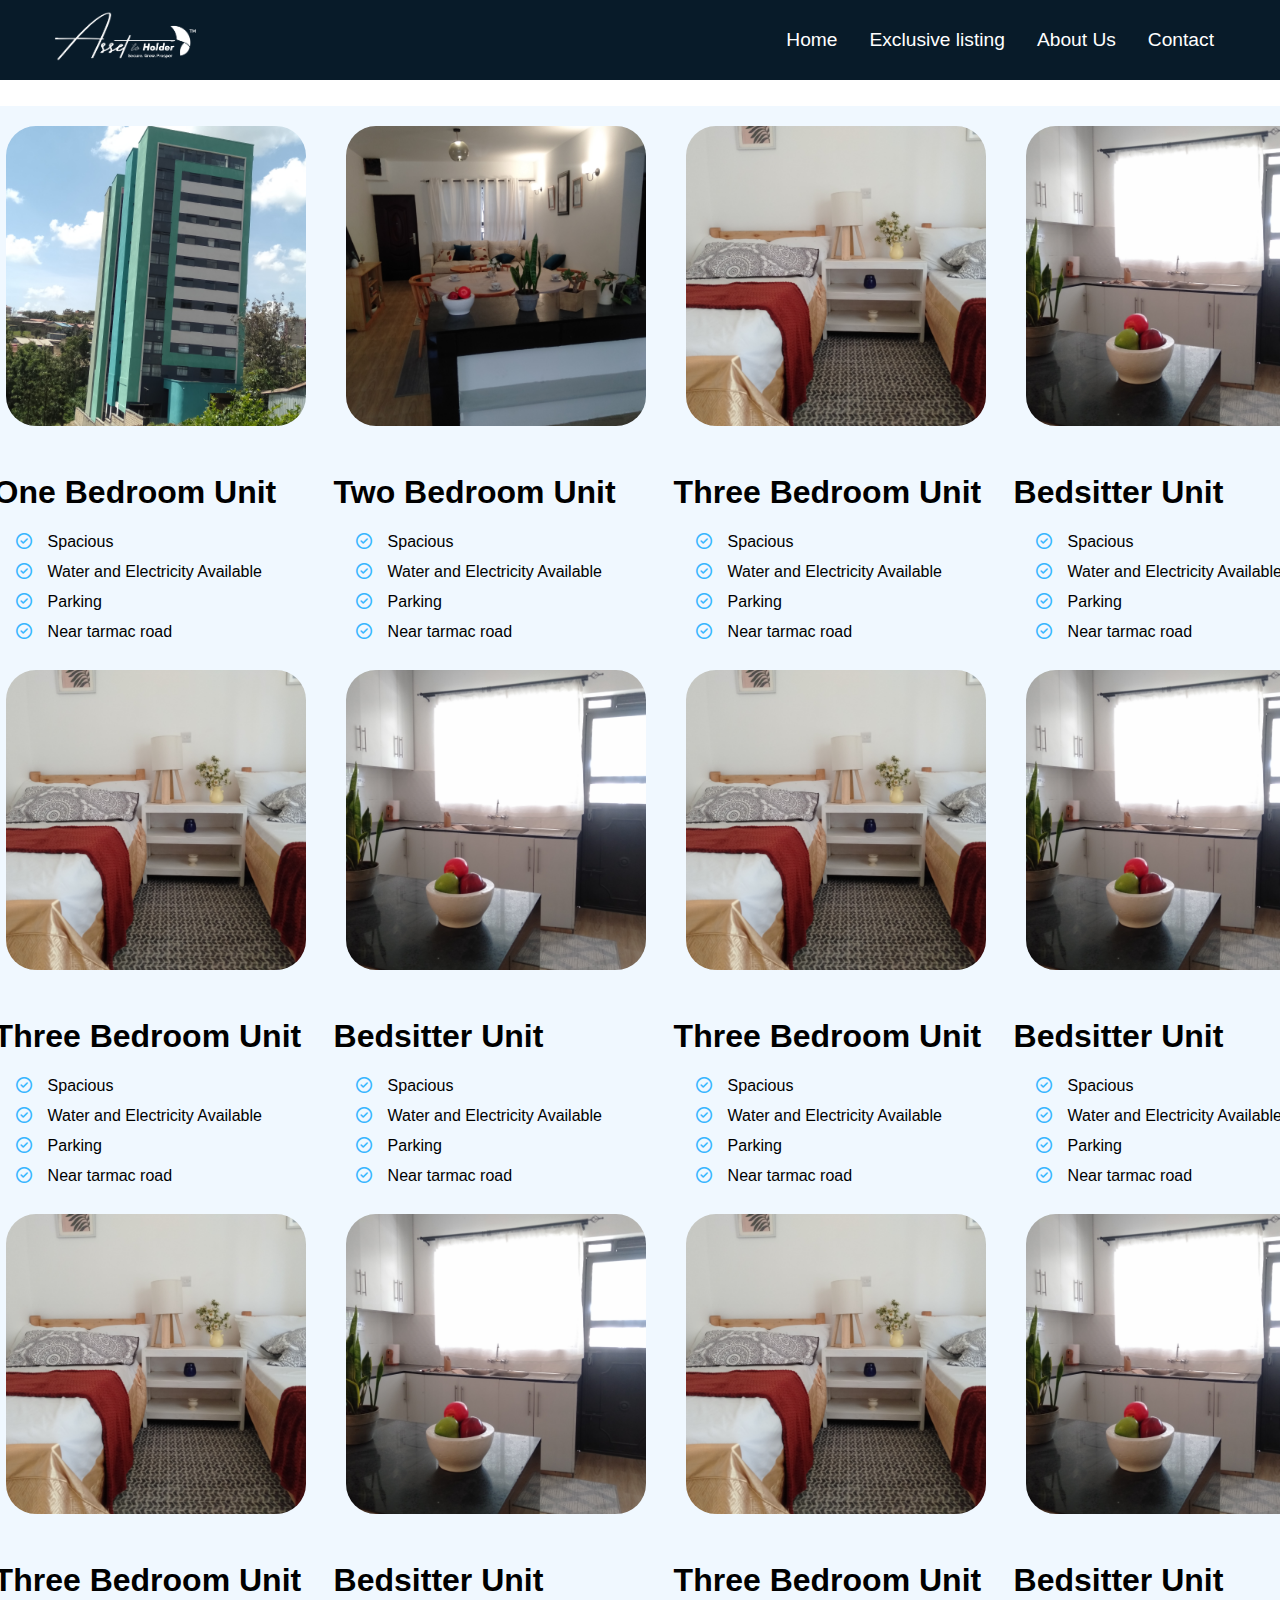
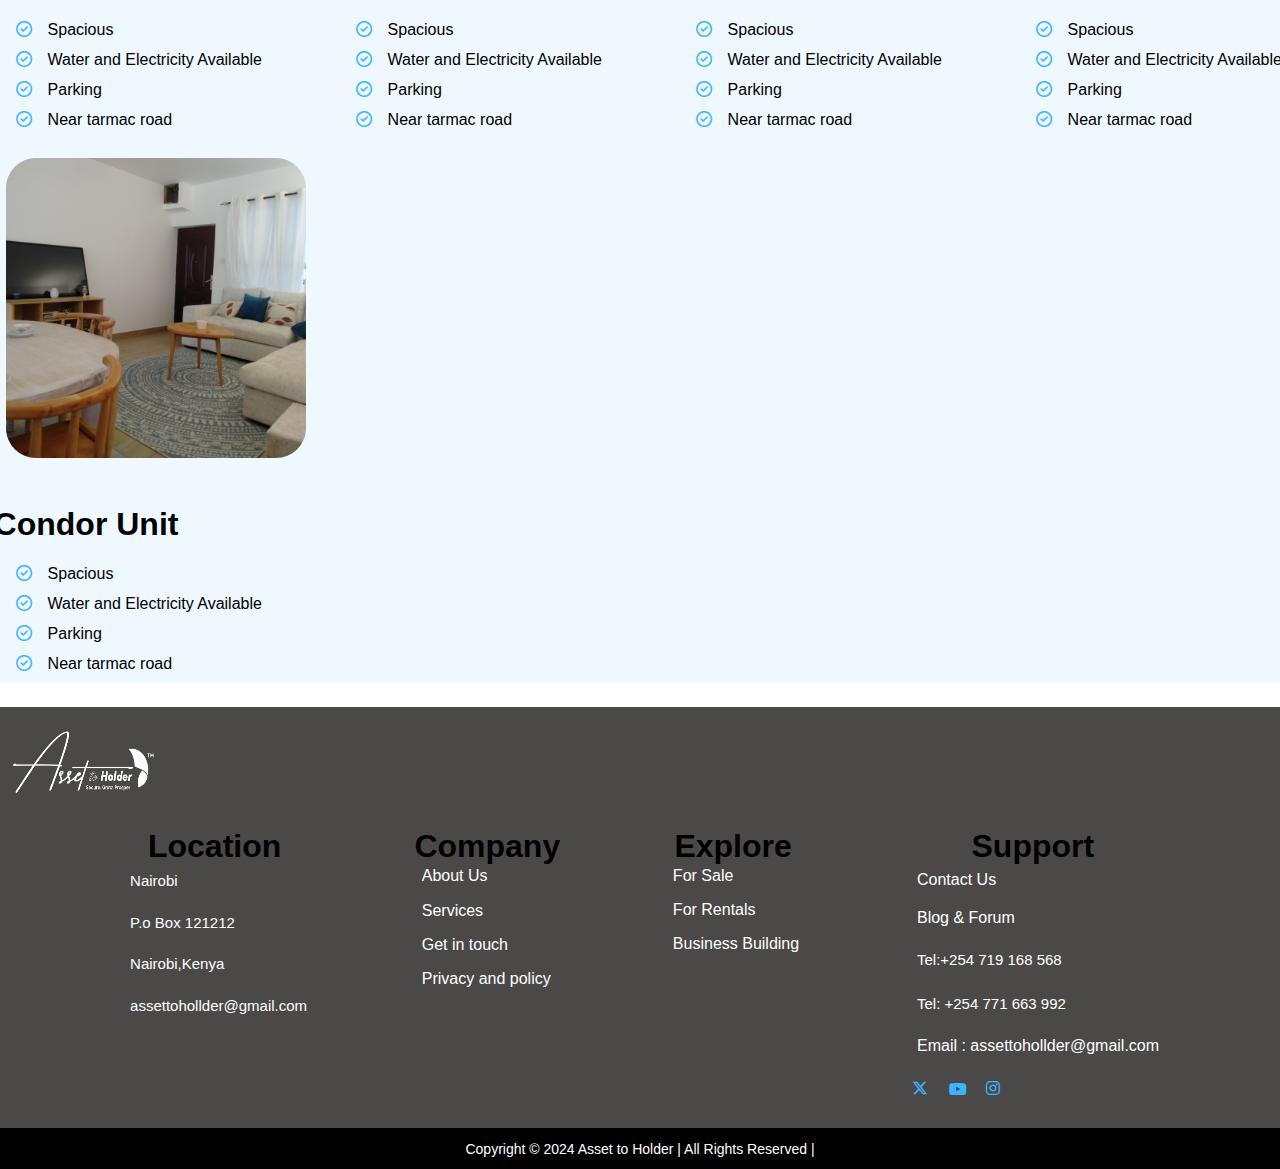
<file: sales.html>
<!DOCTYPE html>
<html lang="en">
<head>
  <meta charset="UTF-8">
  <meta name="viewport" content="width=device-width, initial-scale=1.0">
  <title>Asset and Holder sales listing</title>
  <link rel="stylesheet" href="styles/style.css">
  <link rel="stylesheet" href="styles/marketing.css">
  <link rel="stylesheet" href="https://cdnjs.cloudflare.com/ajax/libs/font-awesome/6.5.2/css/all.min.css" />
</head>
<body>
  <section class="header-sec">
    <div class="header__container">
      <a href="index.html" id="header__logo"> <img class="img" src="images/Asset to Holder White.png" alt=""></a>
      <div class="header__toggle" id="mobile-menu">
        <span class="bar"></span>
        <span class="bar"></span>
        <span class="bar"></span>
      </div>
      <ul class="header__menu">
        <li class="header__item">
          <a href="index.html" class="header__links">Home</a>
        </li>
        <li class="header__item">
          <a href="index.html" class="header__links">Exclusive listing</a>
        </li>
        <li class="header__item">
          <a href="about.html" class="header__links">About Us</a>
        </li>
        <li class="header__item">
          <a href="contact.html" class="header__links">Contact</a>
        </li>
      </ul>
    </div>
  </section>
  <section class="listing-section">
    <div class="listing-container">
      <div class="listing-area">
        <div class="listing-section">
          <div class="listing-phase">
            <div class="listing-top-sec">
              <img src="images/residents1.jpg" alt="">
              <div class="description">
                <h1>One Bedroom Unit</h1>
                <p><i class="fa-regular fa-circle-check" style="color: #38b6ff;"></i>Spacious</p>
                <p><i class="fa-regular fa-circle-check" style="color: #38b6ff;"></i>Water and Electricity
                  Available</p>
                <p><i class="fa-regular fa-circle-check" style="color: #38b6ff;"></i>Parking </p>
                <p><i class="fa-regular fa-circle-check" style="color: #38b6ff;"></i>Near tarmac road </p>
              </div>
            </div>
            <div class="listing-top-sec">
              <img src="images/Living-room1.jpg" alt="">
              <div class="description">
                <h1>Two Bedroom Unit</h1>
                <p><i class="fa-regular fa-circle-check" style="color: #38b6ff;"></i>Spacious</p>
                <p><i class="fa-regular fa-circle-check" style="color: #38b6ff;"></i>Water and Electricity
                  Available</p>
                <p><i class="fa-regular fa-circle-check" style="color: #38b6ff;"></i>Parking </p>
                <p><i class="fa-regular fa-circle-check" style="color: #38b6ff;"></i>Near tarmac road </p>
              </div>
            </div>
            <div class="listing-top-sec">
              <img src="images/Bedroom3.jpg" alt="">
              <div class="description">
                <h1>Three Bedroom Unit</h1>
                <p><i class="fa-regular fa-circle-check" style="color: #38b6ff;"></i>Spacious</p>
                <p><i class="fa-regular fa-circle-check" style="color: #38b6ff;"></i>Water and Electricity
                  Available</p>
                <p><i class="fa-regular fa-circle-check" style="color: #38b6ff;"></i>Parking </p>
                <p><i class="fa-regular fa-circle-check" style="color: #38b6ff;"></i>Near tarmac road </p>
              </div>
            </div>
            <div class="listing-top-sec">
              <img src="images/Kitchen-view1.jpg" alt="">
              <div class="description">
                <h1>Bedsitter Unit</h1>
                <p><i class="fa-regular fa-circle-check" style="color: #38b6ff;"></i>Spacious</p>
                <p><i class="fa-regular fa-circle-check" style="color: #38b6ff;"></i>Water and Electricity
                  Available</p>
                <p><i class="fa-regular fa-circle-check" style="color: #38b6ff;"></i>Parking </p>
                <p><i class="fa-regular fa-circle-check" style="color: #38b6ff;"></i>Near tarmac road </p>
              </div>
            </div>
            <div class="listing-top-sec">
              <img src="images/Bedroom3.jpg" alt="">
              <div class="description">
                <h1>Three Bedroom Unit</h1>
                <p><i class="fa-regular fa-circle-check" style="color: #38b6ff;"></i>Spacious</p>
                <p><i class="fa-regular fa-circle-check" style="color: #38b6ff;"></i>Water and Electricity
                  Available</p>
                <p><i class="fa-regular fa-circle-check" style="color: #38b6ff;"></i>Parking </p>
                <p><i class="fa-regular fa-circle-check" style="color: #38b6ff;"></i>Near tarmac road </p>
              </div>
            </div>
            <div class="listing-top-sec">
              <img src="images/Kitchen-view1.jpg" alt="">
              <div class="description">
                <h1>Bedsitter Unit</h1>
                <p><i class="fa-regular fa-circle-check" style="color: #38b6ff;"></i>Spacious</p>
                <p><i class="fa-regular fa-circle-check" style="color: #38b6ff;"></i>Water and Electricity
                  Available</p>
                <p><i class="fa-regular fa-circle-check" style="color: #38b6ff;"></i>Parking </p>
                <p><i class="fa-regular fa-circle-check" style="color: #38b6ff;"></i>Near tarmac road </p>
              </div>
            </div>
            <div class="listing-top-sec">
              <img src="images/Bedroom3.jpg" alt="">
              <div class="description">
                <h1>Three Bedroom Unit</h1>
                <p><i class="fa-regular fa-circle-check" style="color: #38b6ff;"></i>Spacious</p>
                <p><i class="fa-regular fa-circle-check" style="color: #38b6ff;"></i>Water and Electricity
                  Available</p>
                <p><i class="fa-regular fa-circle-check" style="color: #38b6ff;"></i>Parking </p>
                <p><i class="fa-regular fa-circle-check" style="color: #38b6ff;"></i>Near tarmac road </p>
              </div>
            </div>
            <div class="listing-top-sec">
              <img src="images/Kitchen-view1.jpg" alt="">
              <div class="description">
                <h1>Bedsitter Unit</h1>
                <p><i class="fa-regular fa-circle-check" style="color: #38b6ff;"></i>Spacious</p>
                <p><i class="fa-regular fa-circle-check" style="color: #38b6ff;"></i>Water and Electricity
                  Available</p>
                <p><i class="fa-regular fa-circle-check" style="color: #38b6ff;"></i>Parking </p>
                <p><i class="fa-regular fa-circle-check" style="color: #38b6ff;"></i>Near tarmac road </p>
              </div>
            </div>
            <div class="listing-top-sec">
              <img src="images/Bedroom3.jpg" alt="">
              <div class="description">
                <h1>Three Bedroom Unit</h1>
                <p><i class="fa-regular fa-circle-check" style="color: #38b6ff;"></i>Spacious</p>
                <p><i class="fa-regular fa-circle-check" style="color: #38b6ff;"></i>Water and Electricity
                  Available</p>
                <p><i class="fa-regular fa-circle-check" style="color: #38b6ff;"></i>Parking </p>
                <p><i class="fa-regular fa-circle-check" style="color: #38b6ff;"></i>Near tarmac road </p>
              </div>
            </div>
            <div class="listing-top-sec">
              <img src="images/Kitchen-view1.jpg" alt="">
              <div class="description">
                <h1>Bedsitter Unit</h1>
                <p><i class="fa-regular fa-circle-check" style="color: #38b6ff;"></i>Spacious</p>
                <p><i class="fa-regular fa-circle-check" style="color: #38b6ff;"></i>Water and Electricity
                  Available</p>
                <p><i class="fa-regular fa-circle-check" style="color: #38b6ff;"></i>Parking </p>
                <p><i class="fa-regular fa-circle-check" style="color: #38b6ff;"></i>Near tarmac road </p>
              </div>
            </div>
            <div class="listing-top-sec">
              <img src="images/Bedroom3.jpg" alt="">
              <div class="description">
                <h1>Three Bedroom Unit</h1>
                <p><i class="fa-regular fa-circle-check" style="color: #38b6ff;"></i>Spacious</p>
                <p><i class="fa-regular fa-circle-check" style="color: #38b6ff;"></i>Water and Electricity
                  Available</p>
                <p><i class="fa-regular fa-circle-check" style="color: #38b6ff;"></i>Parking </p>
                <p><i class="fa-regular fa-circle-check" style="color: #38b6ff;"></i>Near tarmac road </p>
              </div>
            </div>
            <div class="listing-top-sec">
              <img src="images/Kitchen-view1.jpg" alt="">
              <div class="description">
                <h1>Bedsitter Unit</h1>
                <p><i class="fa-regular fa-circle-check" style="color: #38b6ff;"></i>Spacious</p>
                <p><i class="fa-regular fa-circle-check" style="color: #38b6ff;"></i>Water and Electricity
                  Available</p>
                <p><i class="fa-regular fa-circle-check" style="color: #38b6ff;"></i>Parking </p>
                <p><i class="fa-regular fa-circle-check" style="color: #38b6ff;"></i>Near tarmac road </p>
              </div>
            </div>
            <div class="listing-top-sec">
              <img src="images/Living-room5.jpg" alt="">
              <div class="description">
                <h1>Condor Unit</h1>
                <p><i class="fa-regular fa-circle-check" style="color: #38b6ff;"></i>Spacious</p>
                <p><i class="fa-regular fa-circle-check" style="color: #38b6ff;"></i>Water and Electricity
                  Available</p>
                <p><i class="fa-regular fa-circle-check" style="color: #38b6ff;"></i>Parking </p>
                <p><i class="fa-regular fa-circle-check" style="color: #38b6ff;"></i>Near tarmac road </p>
              </div>
            </div>
          </div>
        </div>
      </div>
    </div>
  </section>
  <section class="footer" id="#support">
    <div class="footer-container">
      <div class="footer-link">
        <div class="footer-logo">
          <a href="index.html" class="footer-image">
            <img src="images/Asset to Holder White.png" alt=""></a>
        </div>
        <div class="footer-link-wrapper">
          <div class="footer-link-items">
            <h1>Location</h1>
            <p>Nairobi</p>
            <p>P.o Box 121212</p>
            <p>Nairobi,Kenya</p>
            <p>assettohollder@gmail.com</p>
          </div>
          <div class="footer-link-items">
            <h1>Company</h1>
  
            <a href="about.html">About Us</a>
            <a href="about.html">Services</a>
            <a href="contact.html">Get in touch</a>
            <a href="about.html">Privacy and policy</a>
          </div>
          <div class="footer-link-items">
            <h1>Explore</h1>
            <a href="sales.html">For Sale</a>
            <a href="rental.html">For Rentals</a>
            <a href="lease.html">Business Building</a>
          </div>
          <div class="footer-link-items" id="#support">
            <h1>Support</h1>
            <a href="contact.html">Contact Us</a>
            <a href="contact.html">Blog & Forum</a>
            <p>Tel:+254 719 168 568</p>
            <p>Tel: +254 771 663 992</p>
            <a href="contact.html">Email : assettohollder@gmail.com</a>
            <div class="footer-social">
              <div class="footer-icon--link"><a href="https://x.com/Assettoholder?t=utHbnbj32ZkLJdXOEfwzoQ&s=08"><i class="fa-brands fa-x-twitter"></i></a></div>
              <div class="footer-icon--link"><a href=" https://www.youtube.com/channel/UC4Mt_vrP_OY6DAHt71VKzCA"><i class="fa-brands fa-youtube"></i></a></div>
              <div class="footer-icon--link"><a href="https://www.instagram.com/assettoholder/"><i class="fa-brands fa-instagram"></i></a></div>
            </div>
          </div>
        </div>
      </div>
    </div>
  </section>
  <div class="copyright">
    <div class="right">
      <p>Copyright © 2024 Asset to Holder | All Rights Reserved |</p>
    </div>
  </div>
</body>
<script>
  const menu = document.querySelector("#mobile-menu");
  const menu__links = document.querySelector(".header__menu");

  menu.addEventListener("click", function () {
    menu.classList.toggle("is-active");
    menu__links.classList.toggle("active");
  });

</script>
</html>
</file>
<file: styles/style.css>
* {
  margin: 0%;
  padding: 0%;
  box-sizing: border-box;
  font-family: "raleway", sans-serif;
}
:root {
  --bg-color: #f8f8f8;
  --text-color: #38b6ff;
  --text-default: white;
  --header-color: #081b29;
  --box-color: #e9f1da;
  --color-backup: #b9d8ac;
  --color11: #d9eeff;
}
html,
body {
  overflow-x: hidden;
  overflow-y: scroll;
  scroll-behavior: smooth;
}
.header-sec {
  background-color: var(--header-color);
  height: 80px;
  display: flex;
  justify-content: center;
  align-items: center;
  font-size: 1.2rem;
  position: sticky;
  top: o;
  z-index: 999;
}
.header__container {
  display: flex;
  justify-content: space-between;
  height: 80px;
  z-index: 1;
  width: 100%;
  max-width: 1300px;
  margin: 0 auto;
  padding: 0 50px;
}
.img{
  width: 150px;
  object-fit: cover;
  object-position: center;
}
.header__menu {
  display: flex;
  align-items: center;
  list-style: none;
  text-align: center;
}
.header__item {
  height: 30px;
}
.header__links {
  color: #fff;
  display: flex;
  align-items: center;
  justify-content: center;
  text-decoration: none;
  padding: 0 1rem;
  height: 100%;
}
.header__btn {
  display: flex;
  justify-content: center;
  justify-content: center;
  align-items: center;
  padding: 0 1rem;
  width: 100%;
}
.button {
  display: flex;
  justify-content: center;
  text-decoration: none;
  align-items: center;
  padding: 10px 20px;
  height: 100%;
  width: 100%;
  border: none;
  outline: none;
  border-radius: 4px;
  background: #f77062;
  color: #fff;
}
.button:hover {
  background: #4837ff;
  transition: all 0.3s ease;
}
.header__links:hover {
  color: #f77862;
  transition: all 0.3s ease;
}
@media screen and (max-width: 960px) {
  .header__container {
    display: flex;
    justify-content: space-between;
    height: 50px;
    z-index: 1;
    width: 100%;
    max-width: 1300px;
    padding: 0;
  }
  .header__btn {
    padding-bottom: 1rem;
  }
  .button {
    display: flex;
    justify-content: center;
    align-items: center;
    width: 80%;
    height: 30px;
    margin: 0;
  }
  .header__menu {
    display: grid;
    grid-template-columns: auto;
    margin: 0;
    width: 100%;
    position: absolute;
    top: -1000px;
    opacity: 0;
    transition: all 0.5s ease;
    height: 50vh;
    z-index: -1;
    background: #131313;
  }
  .header__menu.active {
    background: #131313;
    top: 100%;
    opacity: 1;
    transition: all 0.5s ease;
    z-index: 99;
    height: 70vh;
    font-size: 1rem;
  }
  #header__logo {
    padding-left: 25px;
  }
  .header__toggle .bar {
    width: 25px;
    height: 3px;
    margin: 5px auto;
    transition: all 0.3s ease-in-out;
    background: #fff;
  }
  .header__item {
    width: 100%;
  }
  .header__links {
    text-align: center;
    padding: 1rem;
    width: 100%;
    display: table;
  }
  #mobile-menu {
    position: absolute;
    top: 20%;
    right: 5%;
    transform: translate(5%, 20%);
  }
  
  .header__toggle .bar {
    display: block;
    cursor: pointer;
  }
  #mobile-menu.is-active .bar:nth-child(2) {
    opacity: 0;
  }
  #mobile-menu.is-active .bar:nth-child(1) {
    transform: translateY(8px) rotate(45deg);
  }
  #mobile-menu.is-active .bar:nth-child(3) {
    transform: translateY(-8px) rotate(-45deg);
  }
}
/* navigation section */
.nav-container{
  width: 100%;
  height: 90vh;
  background-image: url("../images/Front-photo.png");
  background-position:center;
  background-repeat: no-repeat;
  background-size: cover;
  align-items: center;
}
.nav-area{
  width: 100%;
}
.nav-section{
  width: 100%;
}
.nav-subsection{
  width: 100%;
}
.nav-message{
  display: flexbox;
  justify-content: center;
  align-items: center;
  align-content: baseline;
  padding: 34% 2% 2% 1%;
}
.nav-message h1{
  align-items: center;
  text-align: center;
}
.nav-message p{
 align-items: center;
 font-size: 20px;
 font-family:"static/Raleway-Bold.tff" ;
}
@media all and (max-width:1024px){
  .nav-container{
  width: 100%;
  height: 90vh;
  background-image: url("../images/Front-photo.png");
  background-position:center;
  background-repeat: no-repeat;
  background-size: cover;
  align-items: center;
}
.nav-area{
  width: 100%;
}
.nav-section{
  width: 100%;
}
.nav-subsection{
  width: 100%;
}
.nav-message{
  display: flexbox;
  justify-content: center;
  align-items: center;
  align-content: baseline;
  margin: 2%;
  padding: 37% 2% 2% 1%;
}
}
@media all and (max-width:760px){
  .nav-container{
  width: 100%;
  height: 90vh;
  background-image: url("../images/Front-photo.png");
  background-position:center;
  background-repeat: no-repeat;
  background-size: cover;
  align-items: center;
}
.nav-area{
  width: 100%;
}
.nav-section{
  width: 100%;
}
.nav-subsection{
  width: 100%;
}
.nav-message{
  display: flexbox;
  justify-content: center;
  align-items: center;
  align-content: baseline;
  margin: 2%;
  padding: 70% 2% 2% 1%;
  
}

}
/* article section */
.article-container{
  width: 100%;
  height: 45vh;
}
.article-section{
  width: 100%;
  padding: 1rem;
}
.article-wrapper{
  align-items: center;
  padding: 1rem 0rem;
  cursor: pointer;
}
.article-wrapper h1{
  align-items: center;
  text-align: center;
  padding: 1rem;
}
.article-wrapper h1 span{
  align-items: center;
  text-align: center;
  color: var(--text-color);
}
.wrapper-article ul{
  display: flex;
  justify-content: center;
}
.unorder li{
  list-style: none;
}
.unorder li a{
  height: rem;
}
.article-btn{
  height: 2.5rem;
  margin: 20px;
  align-items: center;
  width:9rem;
  border-radius: 50px;
  border: transparent;
  font-family: "static/Raleway-Bold";
}
.article-btn:hover{
  color: white;
  background-color: #081b29;
}
@media all and (max-width:760px){
  .article-container{
    width: 100%;
    min-height: 70vh;
  }
  .article-wrapper {
    width: 100%;
    height: 100%;
    cursor: pointer;
  }
  .wrapper-article ul{
    align-items: center;
    display: grid;
    padding: 0%;
    cursor: pointer;
  }
  .article-btn{
    cursor: pointer;
  }
  .article-btn:hover{
    color: white;
    background-color: #081b29;
  }
}
/* note section */
.note{
  background-image: url("../images/bottom\ photo.png");
  background-repeat: no-repeat;
  background-position: center;
  background-size: cover;
  height: 60vh;
  cursor: pointer;
}
.note-container{
  width: 100%;
}
.note-area{
  width: 100%;
}
.note-message{
  font-size: 1.5rem;
  display: flexbox;
  justify-content: center;
  padding: 20% 0;
}
.note-message p{
  
  display: flex;
  justify-content: center;
  text-decoration: none;  
}
.note-message a{
  display: flex;
  justify-content: center;
  text-decoration: none;
}
.note-btn{
  display: flex;
  justify-content: center;
  height: 40px;
  width: 150px;
  align-items: center;
  cursor: pointer;
  text-align: center;
  text-decoration: none;
  color: black;
  border: transparent;
  border-radius: 50px;
  font-size: 18px;
  font-family:'static/Raleway-SemiBold.tff' ;
}
.note-btn:hover{
  background-color: #081b29;
  color: white ;
}
.fa-angles-right{
  padding: 0 2%;
}
/* footer section */
.footer-container {
  width: 100%;
  background-color:rgb(75, 72, 72);
  height :100%;
}
.footer-link {
  padding: 0.5rem;
  margin: px;
}
/* footer logo */
.footer-logo {
  align-items: left;
  cursor: pointer;
}
.footer-logo a {
  object-fit: cover;
}
.footer-image img {
  width: 150px;
  height: 100px;
}
.footer-link-wrapper {
  padding: 1%;
  display: flex;
  justify-content: space-evenly;
  text-wrap: nowrap;
}

.footer-link-items h1 {
  line-height: 1rem;
  padding: 0.5%;
  margin: 5px;
  text-align: center;
  text-decoration: none;
}
.footer-link-items p {
  font-size: 15px;
  line-height: 1.5rem;
  margin: 10px;
  padding: 2%;
  color:  white;
}
.footer-link-items a {
  display: grid;
  color: white;
  align-items: center;
  text-decoration: none;
  margin: 10px;
  padding: 2%;
}
.footer-link-items a:hover {
  color: white;
  align-items: center;
  text-decoration: underline;
}
.footer-social{
 display: flex;
}
.footer-icon--link a{
 color: #38b6ff;
}
.footer-icon--link a:hover{
  color: #081b29;
}
/* rights */
.copyright {
  align-items: center;
  width: 100%;
  padding: 1%;
  background-color: black;
  color: white;
}
.right p {
  font-size: 14px;
  text-align: center;
}
@media all and (max-width: 1024px) {
  .footer-container {
    width: 100%;
    height: 100%;
  }
  .footer-link-wrapper{
    display: grid;
    grid-template-columns: repeat(2,2fr);
  }
  .footer-link-items h1{
    margin: 0.5rem;
    padding: 0;
  }
  .footer-link-items p{
    padding: 0 ;
    margin: 0;
  }
  .footer-link-items a{
    padding: 0 ;
    margin: 0;
    line-height: 2rem;
  }
  .footer-link-items a:hover{
    padding: 0%;
    margin: 0;
    align-items: center;

  }
  .footer-social{
    display: flex;
    justify-content: space-around;
  }
  .footer-icon--link a{
    padding: 0;
    margin: 0;
    gap: 0px;
  }
}
</file>
<file: styles/aboutstyle.css>
*{
    margin: 0%;
    padding: 0%;
    box-sizing: border-box;
}
:root{
    --text-teal:teal;
    --bg-color: #f8f8f8;
    --text-color: #38b6ff;
    --text-default: white;
    --header-color: #081b29;
    --box-color: #e9f1da;
    --color-backup: #b9d8ac;
    --color11: #31516b;
}
body,html{
    overflow-x: hidden;
    overflow-y: scroll;
    scroll-behavior: smooth;
}
.hero-section{
    padding: 0%;
    margin: 0%;
}
.about-container{
    margin: 10px;    
    padding: 5%;
    height: 80vh;
    background-image: url("../images/stolen.jpg");
    background-position: center;
    background-repeat: no-repeat;
    background-size: cover;
}
.about-area{
    width: auto;
}
.about-message{
    display: flexbox;
    justify-content: center;
    align-items: center;
    margin: 2%;
    place-items: baseline;
    position: absolute;
        bottom: 20%;
        left: 0%;
}
.about-message h1{
    color: var(--text-teal);
}
.about-message h1 span{
    color: var(--text-color);
}
.about--section{
    max-width: auto;
}
.about--section p{
    font-size:20px ;
    color: white;

}
@media all and (max-width:1024px){

    body,html{
        overflow-x: hidden;
        overflow-y: scroll;
        scroll-behavior: smooth;
    }

    .about-container{
        background-image: url("../images/stolen.jpg");
        background-size: cover;
        background-position: center;
        background-repeat: no-repeat;
    }
    .about-message{
        display: flexbox;
        justify-content: center;
        align-items: center;
        min-width: 800px;
        position: absolute;
        bottom: 20%;
        left: 0%;
    }
    .about--section{
        justify-content: baseline;
        width: auto;
        padding: 2%;
    }
}
@media all and (max-width:760px){

    body,html{
        overflow-x: hidden;
        overflow-y: scroll;
        scroll-behavior: smooth;
    }
    .about-container{
        background-image: url("../images/stolen.jpg");
        background-size: cover;
        background-position: center;
        background-repeat: no-repeat;
    }
    .about-message{
        align-items: center;
    }
    .about--section{
        width: 650px;
    }
}
/* founder section */
.executive{
    padding: 0%;
    margin: 0px;
}
.executive-container{
    margin: 0;
}
.executive--sec{
    display: flex;
    padding: 2%;
}
.founder-right-sec{
    max-width: 400px;
    padding: 5%;
}
.founder-right-sec img{
    width: 300px;
    height: 300px;

}
.founder-left-sec{
    align-items: right;
    text-align: left;
    padding:3%;
}
.founder-message{
    padding: 2% 0%;
}
.founder-message h1{
    color: var(--text-teal);
    font-size: 30px;
    text-wrap: nowrap;
}
.founder-message h1 span{
    color: var(--text-color);
}
.founder-message p{
    font-size: 17px;
    line-height: 25px;
    padding:4% 0%;
}
@media  all and (max-width:1024px) {
    body,html{
        overflow-x: hidden;
        overflow-y: scroll;
        scroll-behavior: smooth;
    }
    .executive--sec{
        display: grid;
    }
    .founder-right-sec {
        padding: 0% 20%;
    }
    .founder-right-sec img{
        align-items: center;
        object-fit: cover;
        object-position: center;
    }
}
@media  all and (max-width:1760px) {
    body,html{
        overflow-x: hidden;
        overflow-y: scroll;
        scroll-behavior: smooth;
    }
    .executive--sec{
        display: grid;
    }
    .founder-right-sec {
        padding: 0% 20%;
    }
    .founder-right-sec img{
        align-items: center;
        object-fit: cover;
        object-position: center;
    }
}
/* executive section two */
.exe-corner{
    padding: 0%;
}
.exe-header{
    padding: 1rem;
    
}
.exe-header h1{
    margin: 0;
    text-align: center;
    padding: 2%;
    color: teal;
    height: 70px;
}
.exe-header h1 span{
    color: var(--text-color);
}
.co-founder{
    display: flex;
    flex-direction: row;
}
.exe-posts{
    align-items: center;
    margin: 0% 1%;
}
.exe-posts{
    text-align:center;
    align-items: center;
}

.exe-posts img{
    overflow: hidden;
    width: 150px;
    margin-left: 70px;
}
.exe-posts p{
    text-align:center ;
    align-items: center;
    font-size: 16px;
}
@media  (max-width:1024px){
    body,html{
        overflow-x: hidden;
        overflow-y: scroll;
        scroll-behavior: smooth;
    }
    .exe-corner{
        height: 100%;
        justify-content: center;
    }
    .exe-area{
        height: 100%;
    }
    .co-founder{
        display: grid;
        grid-template-columns: repeat(2,2fr);
    }
}
@media all and (max-width:760px){
    body,html{
        overflow-x: hidden;
        overflow-y: scroll;
        scroll-behavior: smooth;
    }
    .co-founder{
        display: flex;
        justify-content: center;
        place-items: center;
        flex-direction: column;
    }
}
</file>
<file: styles/contact.css>
body,
html {
  width: auto;
  overflow-x: hidden;
  scroll-behavior: smooth;
}
.contact-container{
  width: auto;
  height: 120vh;
  margin: .5rem 1rem;
  display: flex;
}
.contact-area{
  background-color: rgb(75, 72, 72);
}
.contact-section{
  margin: 0rem 1rem;
  background-color: rgb(75, 72, 72);
}
.contact-right-sec{
  background-color: rgb(75, 72, 72);
}
.wrapper-con-sec h1{
  color: white;
  align-items: center;
  text-align: center;
  margin: 10px 1rem;
}
.wrapper-con-sec{
  width: 600px;
}
.header-form{
  width: 500px;
  height: 80vh;
  padding: 1rem 2rem;
}
.header-form form{
  padding: 1rem;
}
.input-box{
  width: auto;
  display: flex;
  border: 2px solid azure;
}
.input-box i{
  align-items: center;
  margin: 1 rem;
  padding: 1px;
}
.form-details{
  display: grid;
}
.input-box input{
  margin: 5px;
  height: 2.5rem;
  width: 500px;
  background-color: rgb(75, 72, 72);
  color: cornsilk;
  border:none ;
}
.input-box input:hover{
  border: 1px solid transparent ;

}

.input-box textarea{
  margin: 5px;
  border: none;
  width: 500px;
  height: 40vh;
  background-color: rgb(75, 72, 72);
  color: cornsilk;
  font-size: 15px;
}
.discloser{
  width: auto;
  padding: 2%;
}
.discloser input{
  align-items: center;
}
.discloser p{
  color: white;
  padding: 1rem 0rem;
}
.submit-btn{
  color: black;
  font-size: 20px;
  font-weight:800;
  height: 2.5rem;
  width: 400px;
  align-items: center;
  padding: 0% 5%;
  margin:0% 1rem ;
}
/* right section */
.contact-left-sec{
  padding: 3% 25px;
}
.left-sec-header h1{
  align-items: center;
  text-align: center;
  text-wrap: nowrap;
}
.left-sec-contact{
  padding:2rem 20px ;
}
.left-sec-contact h1{
  font-weight: 600;
}
.left-sec-contact p{
  text-align: left;
  line-height: 1.5rem;
}
.location-holder{
  padding:1rem 20px ;
}
.location-holder h1{
  align-items: center;
  font-weight: 600;
}
.location-holder p{
  align-items: center;
  list-style: none;
  line-height: 1.5rem;
}
.logo-holder{
  padding: 0.5rem 20px ;
}
.logo-holder h1{
  font-weight: 600;
}
.social {
  text-align: left;
  animation: social 0.4s ease-in-out reverse;
}
.social a {
  display: inline-flex;
  flex-direction: column;
  justify-content: center;
  align-items: center;
  width: 40px;
  height: 40px;
  background: transparent;
  border: 2px solid teal;
  border-radius: 50%;
  font-size: 20px;
  text-decoration: none;
  margin: 30px 15px 15px 0;
}
.social a:hover {
  color: #081b29;
  box-shadow: 0 0 20px #0ef;
}
@keyframes social {
  0% {
    transform: translateX(300px);
    opacity: 0;
  }
  25% {
    transform: translateX(200px);
    opacity: 0;
  }
  50% {
    transform: translateX(100px);
    opacity: 1;
  }
  100% {
    transform: translateX(0px);
    opacity: 1;
  }
}.social {
  text-align: left;
  animation: social 0.4s ease-in-out reverse;
}
.social a {
  color: teal;
  display: inline-flex;
  flex-direction: column;
  justify-content: center;
  align-items: center;
  width: 40px;
  height: 40px;
  background: transparent;
  border: 2px solid teal;
  border-radius: 50%;
  font-size: 20px;
  text-decoration: none;
  margin: 30px 15px 15px 0;
}
.social a:hover {
  color: #081b29;
  box-shadow: 0 0 20px #0ef;
}
@keyframes social {
  0% {
    transform: translateX(300px);
    opacity: 0;
  }
  25% {
    transform: translateX(200px);
    opacity: 0;
  }
  50% {
    transform: translateX(100px);
    opacity: 1;
  }
  100% {
    transform: translateX(0px);
    opacity: 1;
  }
}
@media (max-width:1024px){
  .contact-container{
    width: auto;
    height: 100%;
    display: flex;
    justify-content: center;
    flex-direction: column;
  }
  .contact-area{
    align-items: center;
    width: auto;
  }
  .contact-section{
    background-color:rgb(75, 72, 72) ;
    height: 135vh;
    width: auto;

  }
  .contact-right-sec{
    width: auto;
    height: 100%;

  }
  .wrapper-con-sec{
    height: 120vh;
    width: 400px;
  }
  .header-form{
    width: auto;
    width: 300px;
  }
  .input-box input{
    height: 2.5rem;
    width: auto;
    background-color: rgb(75, 72, 72);
    color: cornsilk;
    border:transparent;
}
.input-box input:hover{
  border: 1px solid transparent ;

}

.input-box textarea{
  border: none;
  width: auto;
  height: 40vh;
  background-color: rgb(75, 72, 72);
  color: cornsilk;
  font-size: 15px;
}
  .discloser{
    width: auto;
    display: flexbox;
    justify-content: center;
    text-align: left;
  }
  .left-sec-header h1{
    text-wrap: nowrap;
    align-items: center;
  }
}
@media (max-width:768px){
  .contact-container{
    height: 100%;
    display: flex;
    justify-content: center;
    flex-direction: column;
  }
  .contact-area{
    align-items: center;
    width: 400px;
  }
  .contact-section{
    background-color:rgb(75, 72, 72) ;
    height: 135vh;
    width: 400px;

  }
  .contact-right-sec{
    width: auto;
    height: 100%;

  }
  .wrapper-con-sec{
    height: 120vh;
    width: 400px;
  }
  .header-form{
    width: 300px;
  }
  .input-box input{
    height: 2.5rem;
    width: 300px;
    background-color: rgb(75, 72, 72);
    color: cornsilk;
    border:transparent;
}
.input-box input:hover{
  border: 1px solid transparent ;

}

.input-box textarea{
  border: none;
  width: 300px;
  height: 40vh;
  background-color: rgb(75, 72, 72);
  color: cornsilk;
  font-size: 15px;
}
  .discloser{
    width: 300px;
    display: flexbox;
    justify-content: center;
    text-align: left;
  }
  .left-sec-header h1{
    text-wrap: nowrap;
    align-items: center;
  }
  .submit-btn{
    width: 300px;
  }
}
</file>
<file: styles/marketing.css>
body,html{
  overflow-x: hidden;
}
.listing-section {
  width: 100%;
}
.listing-container {
  width: 100%;
  height: 100%;
  align-items: center;
}
.listing-area {
  width: 100%;
  background-color: aliceblue;
  padding: 0%;
  margin: 0px;
}
.listing-phase {
  width: 100%;
  height: 100%;
  display: grid;
  grid-template-columns: repeat(4,auto);
  justify-content: center;
  margin: 2%;
}
.listing-top-sec {
  width: 100%;
}
.listing-top-sec img {
  width: 300px;
  height: 300px;
  margin: 20px;
  object-fit: cover;
  object-position: center;
  border-radius: 30px;
}
.description {
  padding: 0.5rem;
  height: 200px;
}
.description h1 {
  padding: 1rem 0rem;
}
.description p {
  padding: 6px;
  margin: 0rem 0px;
}
.fa-circle-check{
  padding: 0% 1rem;
}
@media  (max-width: 1024px) {
  .listing-phase {
    margin: 2%;
    display: grid;
    grid-template-columns: repeat(2, auto);
    justify-content: center;
    place-items: center;
  }
  .listing-top-sec {
    width: 100%;
    height: 100%;
  }
  .listing-top-sec img {
    width: 300px;
    height: 300px;
  }
}
@media all and (max-width: 760px) {
  .listing-phase {
    display: flex;
    flex-direction: column;
    justify-content: center;
  }
  .listing-top-sec {
    width: 100%;
    height: 100%;
  }
  .listing-top-sec img {
    width: 300px;
    height: 300px;
  }
}
</file>
